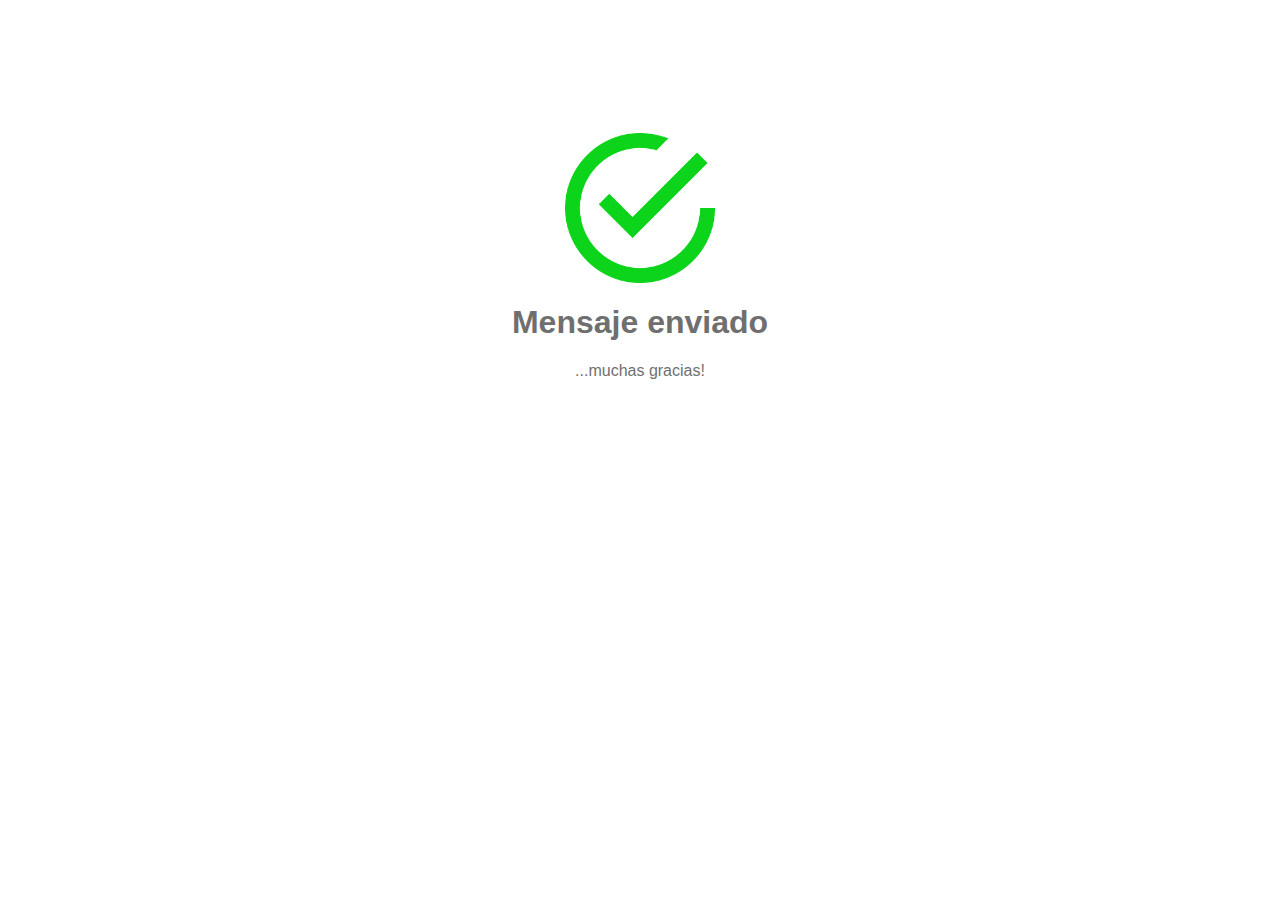
<file: landings_port/best_peachtree/mensaje-enviado.html>
<!doctype html>
<html lang="es-ES" itemscope="itemscope" itemtype="http://schema.org/WebPage">
<head>
<!-- Google Tag Manager -->
<script>(function(w,d,s,l,i){w[l]=w[l]||[];w[l].push({'gtm.start':
new Date().getTime(),event:'gtm.js'});var f=d.getElementsByTagName(s)[0],
j=d.createElement(s),dl=l!='dataLayer'?'&l='+l:'';j.async=true;j.src=
'https://www.googletagmanager.com/gtm.js?id='+i+dl;f.parentNode.insertBefore(j,f);
})(window,document,'script','dataLayer','GTM-KVV7PV');</script>
<!-- End Google Tag Manager -->
<meta charset="UTF-8">
<link rel="shortcut icon" href="images/favicon.ico">
<style type="text/css">
body,td,th {
	font-family: Arial, Helvetica, sans-serif;
	font-size: 16px;
	color: #6f6f6f;
	line-height: 28px;
}
#boton {
	position:absolute;
	left:50%;
	margin-left:-120px;
	padding-top:50px;
	display:none;
}
.boton3 {
	width:240px;
	height:45px;
	border:1px solid #CCC;
	margin-top:5px;
	cursor:pointer;
	font-size:14px;
	background-color:#FF0;
	color:#333;
	font-weight:bold;
}
</style>
</head>
<body style="margin:0">
<!-- Google Tag Manager (noscript) -->
<noscript><iframe src="https://www.googletagmanager.com/ns.html?id=GTM-KVV7PV"
height="0" width="0" style="display:none;visibility:hidden"></iframe></noscript>
<!-- End Google Tag Manager (noscript) -->
<script type="text/javascript"> 
    var pagina = 'http://best.com.pa'; 
    var segundos = 2000; 
    function redireccion() { 
        document.location.href=pagina; 
    } 
    setTimeout("redireccion()",segundos); 
</script>
<table width="auto" border="0" align="center" cellspacing="0">
  <tr>
    <td height="400" align="center" valign="bottom"><h1><img src="images/mensaje-enviado.png" width="150" height="150"></h1>
    <h1>Mensaje enviado</h1>
    <p>...muchas gracias!</p></td>
  </tr>
</table>
</body>
</html>
</file>
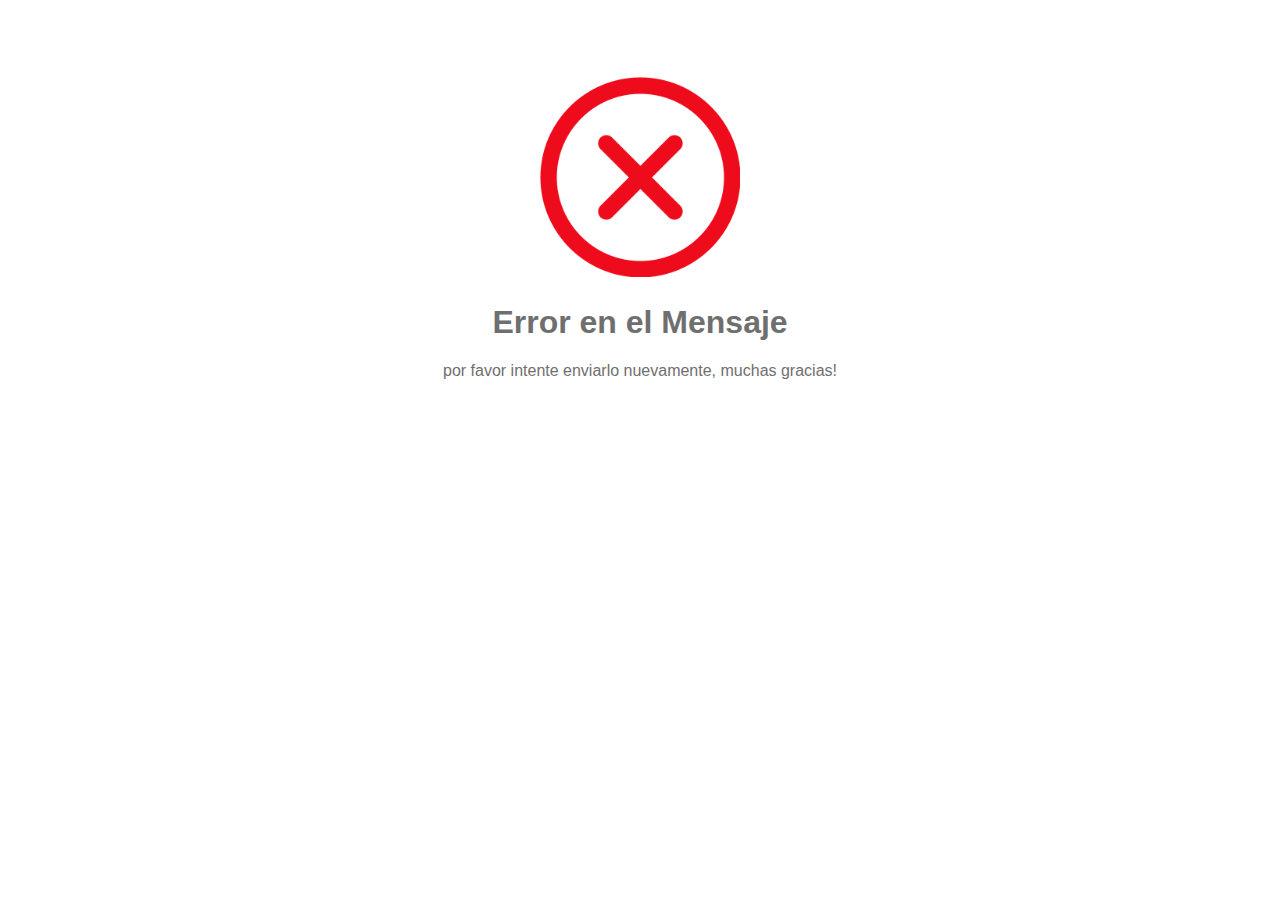
<file: landings_port/best_peachtree/mensaje-error.html>
<!doctype html>
<html lang="es-ES" itemscope="itemscope" itemtype="http://schema.org/WebPage">
<head>
<!-- Google Tag Manager -->
<script>(function(w,d,s,l,i){w[l]=w[l]||[];w[l].push({'gtm.start':
new Date().getTime(),event:'gtm.js'});var f=d.getElementsByTagName(s)[0],
j=d.createElement(s),dl=l!='dataLayer'?'&l='+l:'';j.async=true;j.src=
'https://www.googletagmanager.com/gtm.js?id='+i+dl;f.parentNode.insertBefore(j,f);
})(window,document,'script','dataLayer','GTM-KVV7PV');</script>
<!-- End Google Tag Manager -->
<meta charset="UTF-8">
<link rel="shortcut icon" href="images/favicon.ico">
<style type="text/css">
body,td,th {
	font-family: Arial, Helvetica, sans-serif;
	font-size: 16px;
	color: #6f6f6f;
	line-height: 28px;
}
</style>
</head>
<body style="margin:0">
<!-- Google Tag Manager (noscript) -->
<noscript><iframe src="https://www.googletagmanager.com/ns.html?id=GTM-KVV7PV"
height="0" width="0" style="display:none;visibility:hidden"></iframe></noscript>
<!-- End Google Tag Manager (noscript) -->
<script type="text/javascript"> 
    var pagina = 'http://best.com.pa'; 
    var segundos = 2000; 
    function redireccion() { 
        document.location.href=pagina; 
    } 
    setTimeout("redireccion()",segundos); 
</script>
<table width="auto" border="0" align="center" cellspacing="0">
  <tr>
    <td height="400" align="center" valign="bottom"><img src="images/error-mensaje.png" width="200" height="auto">
    <h1>Error en el Mensaje</h1>
    <p>por favor intente enviarlo nuevamente, muchas gracias!</p></td>
  </tr>
</table>
</body>
</html>
</file>
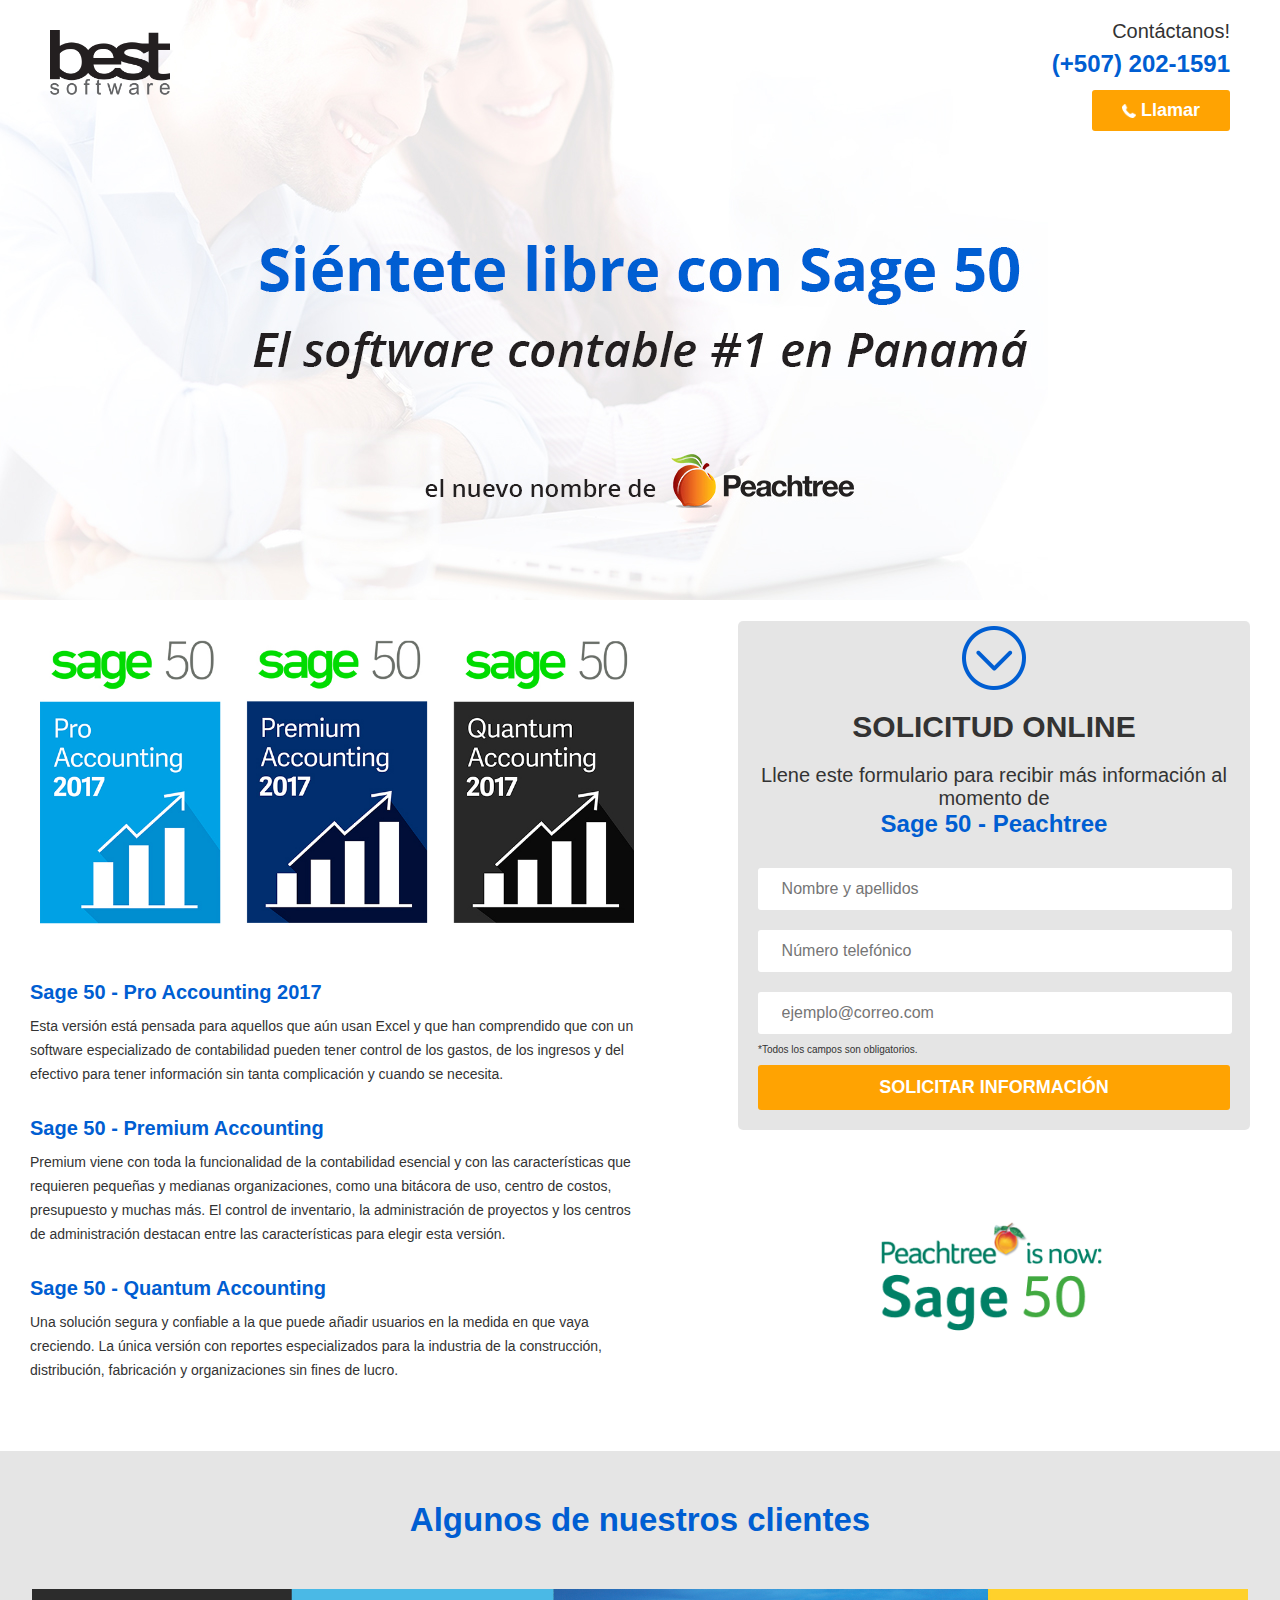
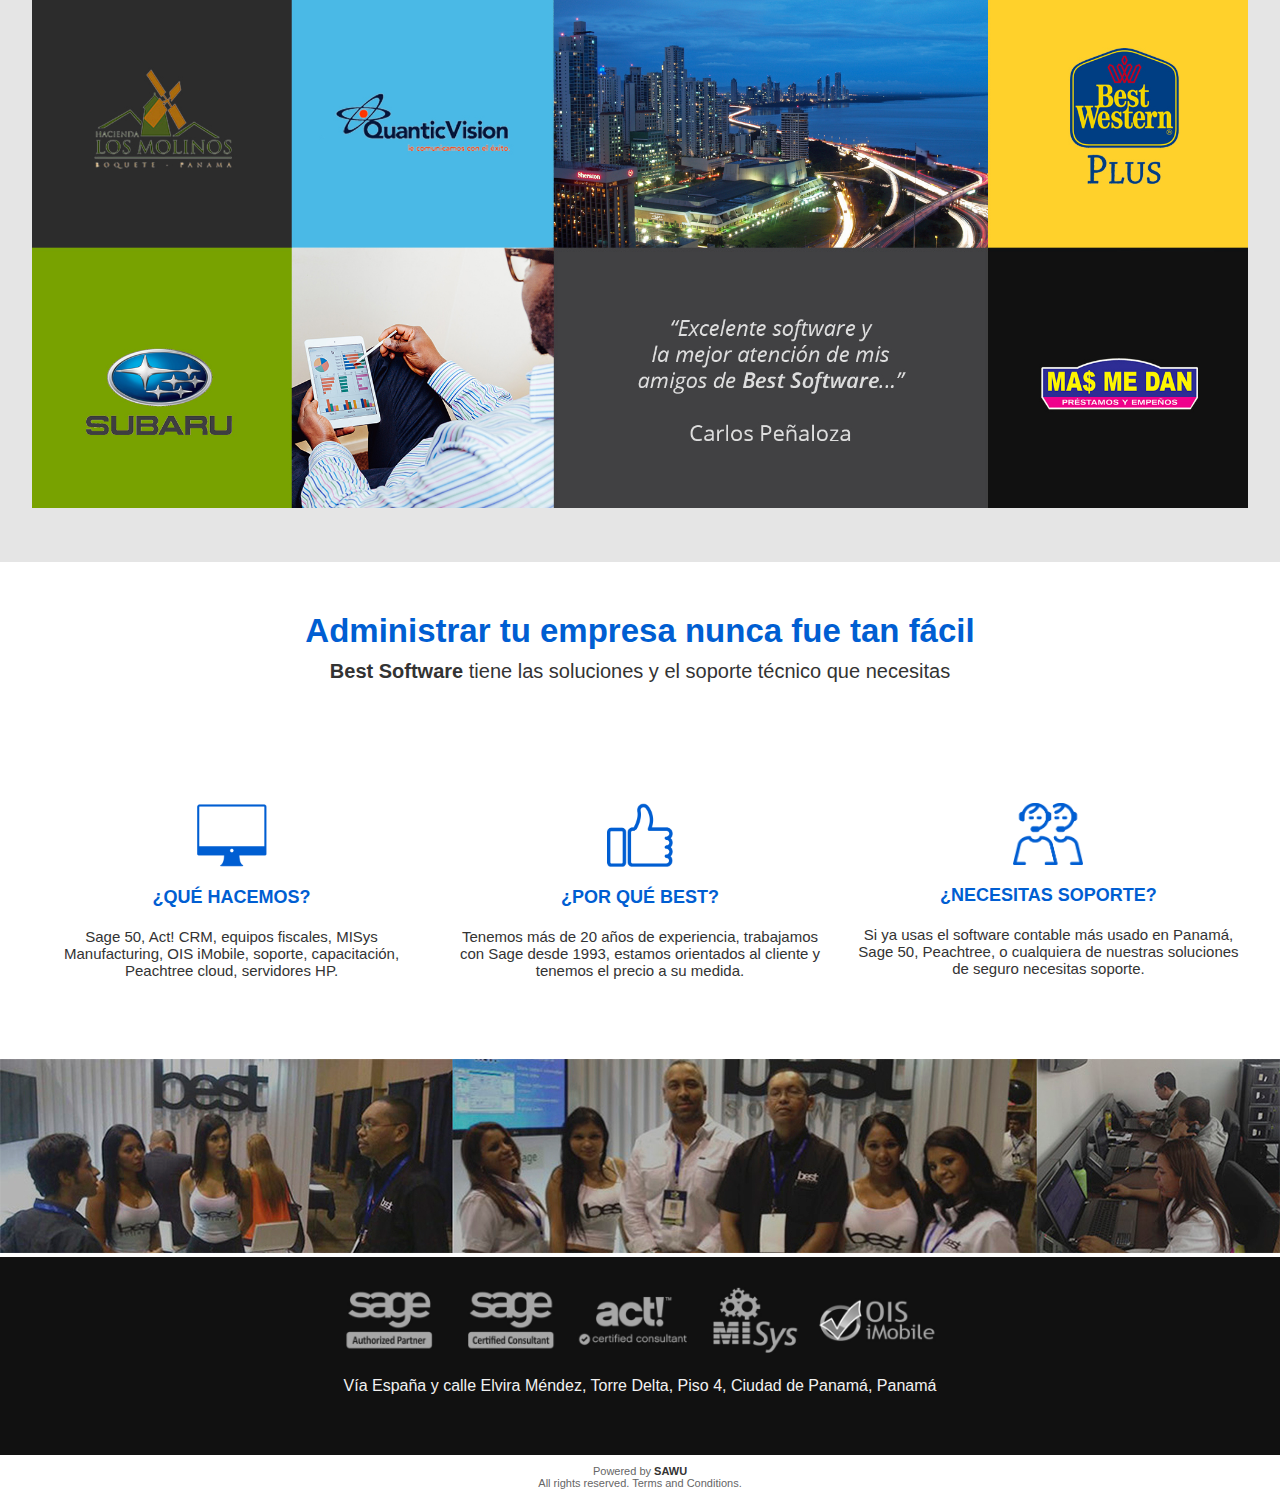
<file: landings_port/best_peachtree/peachtree-sage-50-panama.html>
<!doctype html>
<html>
<head>
<!-- Google Tag Manager -->
<script>(function(w,d,s,l,i){w[l]=w[l]||[];w[l].push({'gtm.start':
new Date().getTime(),event:'gtm.js'});var f=d.getElementsByTagName(s)[0],
j=d.createElement(s),dl=l!='dataLayer'?'&l='+l:'';j.async=true;j.src=
'https://www.googletagmanager.com/gtm.js?id='+i+dl;f.parentNode.insertBefore(j,f);
})(window,document,'script','dataLayer','GTM-KVV7PV');</script>
<!-- End Google Tag Manager -->
<meta charset="UTF-8">
<link rel="shortcut icon" href="images/favicon.ico">
<link type="text/css" rel="stylesheet" media="screen and (max-width: 750px)" href="best-small.css" />
<link type="text/css" rel="stylesheet" media="screen and (min-width: 751px)" href="best-large.css" />
<meta name="viewport" content="width=device-width, initial-scale=1, maximum-scale=1">
<title>Software Sage 50 - Peachtree | Best Software Panama</title>
<meta name="description" itemprop="description" content="Software Sage 50 - Peachtree | Best Software Panama">
<meta name="keywords" itemprop="keywords" content="Software Sage 50 - Peachtree | Best Software Panama">
<style type="text/css">
html, body, div, span, applet, object, iframe, h1, h2, h3, h4, h5, h6, p, blockquote, pre, a, abbr, acronym, address, big, cite, code, del, dfn, em, img, ins, kbd, q, s, samp, small, strike, sub, sup, tt, var, b, u, i, dl, dt, dd, ol, ul, li, fieldset, form, label, legend, table, caption, tbody, tfoot, thead, tr, th, td, article, aside, canvas, details, embed, figure, figcaption, footer, header, hgroup, menu, nav, output, ruby, section, summary, time, mark, audio, video {
    margin: 0px;
	padding: 0px;
	border: 0px;
	font-size:20px;
	color:#333;
	font:inherit;
	font-family: "Helvetica Neue", Helvetica, Arial, sans-serif;
}
A:link {text-decoration:none; color:inherit !important;}
A:visited {text-decoration:none; color:inherit !important;} 
A:active {text-decoration:none; color:inherit !important;} 
A:hover {text-decoration:underline; color:inherit !important;} 
</style>
</head>
<body>
<!-- Google Tag Manager (noscript) -->
<noscript><iframe src="https://www.googletagmanager.com/ns.html?id=GTM-KVV7PV"
height="0" width="0" style="display:none;visibility:hidden"></iframe></noscript>
<!-- End Google Tag Manager (noscript) -->
<header>
    <img id="logo" src="images/best-logo.png" width="auto" height="auto" alt="best software - logo"/>
    <p id="header-call-to-action">Cont&aacute;ctanos!</p>
    <p id="header-telefono">(+507) 202-1591</p>
    <a href="tel:(+507)2021591"><div id="button-call"><img style="vertical-align:middle" src="images/call.png" width="14" height="auto" alt="call"/> Llamar</div></a>
    <img id="cover" src="images/cover-best.jpg" width="100%" height="auto" alt=""/>
    <img id="cover-2" src="images/cover-best-2.jpg" width="100%" height="auto" alt=""/>
</header>
<section id="contacto-formulario">
    <div id="contacto">
		<img id="prod-image" src="images/image-productos.jpg" width="100%" height="auto" alt=""/>
    	<h1 class="prod-subtitulo">Sage 50 - Pro Accounting 2017</h1></br>
        <p class="prod-text">Esta versi&oacute;n est&aacute; pensada para aquellos que a&uacute;n usan Excel y que han comprendido que con un software especializado de contabilidad pueden tener control de los gastos, de los ingresos y del efectivo para tener informaci&oacute;n sin tanta complicaci&oacute;n y cuando se necesita.</p></br>
        <h2 class="prod-subtitulo">Sage 50 - Premium Accounting</h2></br>
        <p class="prod-text">Premium viene con toda la funcionalidad de la contabilidad esencial y con las caracter&iacute;sticas que requieren peque&ntilde;as y medianas organizaciones, como una bit&aacute;cora de uso, centro de costos, presupuesto y muchas m&aacute;s. El control de inventario, la administraci&oacute;n de proyectos y los centros de administraci&oacute;n destacan entre las caracter&iacute;sticas para elegir esta versi&oacute;n.</p></br>
        <h2 class="prod-subtitulo">Sage 50 - Quantum Accounting</h2></br>
        <p class="prod-text">Una soluci&oacute;n segura y confiable a la que puede a&ntilde;adir usuarios en la medida en que vaya creciendo. La &uacute;nica versi&oacute;n con reportes especializados para la industria de la construcci&oacute;n, distribuci&oacute;n, fabricaci&oacute;n y organizaciones sin fines de lucro.</p></br>
    </div>
    </div>
    <div id="formulario">
    	<div id="form">
    	<img id="titulo-flecha" src="images/down-arrow.png" width="auto" height="auto" alt="flecha"/>
        <h2 id="formulario-titulo">SOLICITUD ONLINE</h2>
        <form id="form-area" action="http://best.mktpa.com/best-formulario.php" method="post" onsubmit="return validarForm(this);">
            <div id="form-text">Llene este formulario para recibir m&aacute;s informaci&oacute;n al momento de</br><strong style="color:#005ED2; font-size:24px;">Sage 50 - Peachtree</strong></div>
            <input class="input" type="text" name="nombre" placeholder="Nombre y apellidos" required>
            <input class="input" type="tel" name="telefono" placeholder="N&uacute;mero telef&oacute;nico" required>
            <input class="input" type="email" name="email" placeholder="ejemplo@correo.com" required>
            <input type="hidden" name="fuente" value="sage 50 - Peachtree">
            <div id="form-text-obligatorio">*Todos los campos son obligatorios.</div>
            <input id="submit" type="submit" name="submit" value="Solicitar Informaci&oacute;n">
        </form>
        </div>
        <center><img id="prod-image-now" src="images/PeachtreeisnowSage50.png" width="100%" height="auto" alt=""/></center>
    </div>
</section>
<section id="clientes">
	<p id="clientes-text">Algunos de nuestros clientes</p>
    <img id="clientes-image" src="images/customer-grid.jpg" width="100%" height="auto" alt=""/>
</section>
<section id="benef">
    <div id="benef-area">
    	<p id="benef-titulo-1">Administrar tu empresa nunca fue tan f&aacute;cil</p>
		<p id="benef-titulo-2"><strong>Best Software</strong> tiene las soluciones y el soporte t&eacute;cnico que necesitas</p>
        <div class="benef-box">
          <img class="benef-box-image" src="images/benef-1.png" width="100" height="auto" alt=""/>
          <div class="benef-box-titulo">&iquest;Qu&eacute; hacemos?</div>
          <div class="benef-box-text">Sage 50, Act! CRM, equipos fiscales, MISys Manufacturing, OIS iMobile, soporte, capacitaci&oacute;n, Peachtree cloud, servidores HP.</div>
        </div>
        <div class="benef-box">
            <img class="benef-box-image" src="images/benef-2.png" width="100" height="auto" alt=""/>
            <div class="benef-box-titulo">&iquest;Por qu&eacute; Best?</div>
            <div class="benef-box-text">Tenemos m&aacute;s de 20 a&ntilde;os de experiencia, trabajamos con Sage desde 1993, estamos orientados al cliente y tenemos el precio a su medida.</div>
        </div>
        <div class="benef-box">
            <img class="benef-box-image" src="images/benef-3.png" width="100" height="auto" alt=""/>
            <div class="benef-box-titulo">&iquest;Necesitas soporte?</div>
            <div class="benef-box-text">Si ya usas el software contable m&aacute;s usado en Panam&aacute;, Sage 50, Peachtree, o cualquiera de nuestras soluciones de seguro necesitas soporte.</div>
        </div>
    </div>
</section>
<img src="images/footer-collage.jpg" width="100%" height="auto" alt=""/>
<section id="footer-logos">
	<img id="footer-logos-image" src="images/footer-logos.jpg" width="100%" height="auto" alt=""/>
    <p id="footer-direc">V&iacute;a Espa&ntilde;a y calle Elvira M&eacute;ndez, Torre Delta, Piso 4, Ciudad de Panam&aacute;, Panam&aacute;</p>
</section>
<footer id="copyright">
	<a href="http://sawumarketing.com/?utm_source=landing%20clientes&utm_medium=firma%20landing&utm_campaign=best" target="_new"><p style="font-size:11px; color:#666666;">Powered by <span style="font-size:11px; font-weight:bold;">SAWU</span></p></a>
    <p style="font-size:11px; color:#666666;">All rights reserved. Terms and Conditions.</p>
</footer>
</body>
</html>
</file>
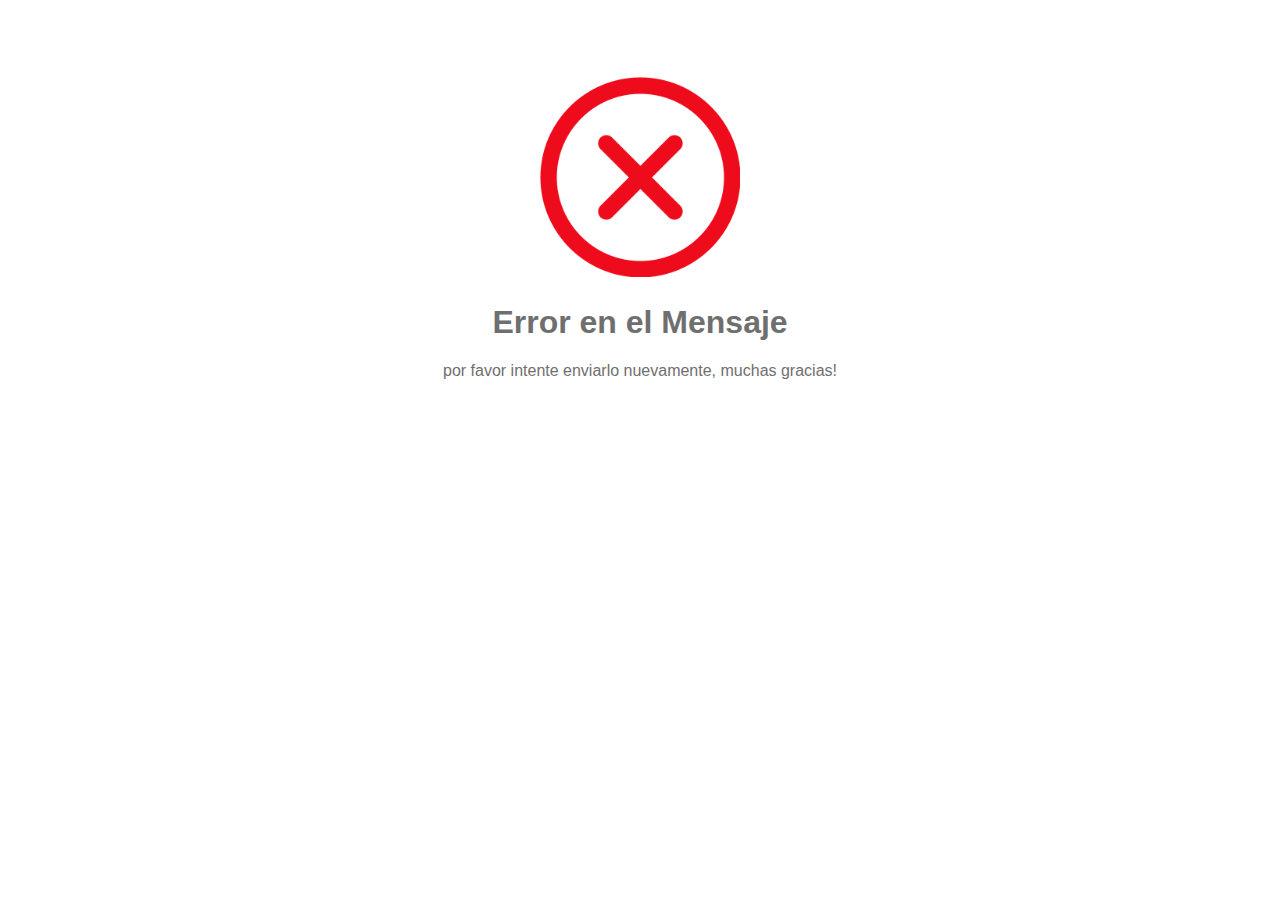
<file: landings_port/mego_panama/mensaje-error-pty.html>
<!doctype html>
<html lang="es-ES" itemscope="itemscope" itemtype="http://schema.org/WebPage">
<head>
<!-- Google Tag Manager -->
<script>(function(w,d,s,l,i){w[l]=w[l]||[];w[l].push({'gtm.start':
new Date().getTime(),event:'gtm.js'});var f=d.getElementsByTagName(s)[0],
j=d.createElement(s),dl=l!='dataLayer'?'&l='+l:'';j.async=true;j.src=
'https://www.googletagmanager.com/gtm.js?id='+i+dl;f.parentNode.insertBefore(j,f);
})(window,document,'script','dataLayer','GTM-N4XLXP');</script>
<!-- End Google Tag Manager -->
<meta charset="UTF-8">
<link rel="shortcut icon" href="images/favicon.ico">
<style type="text/css">
body,td,th {
	font-family: Arial, Helvetica, sans-serif;
	font-size: 16px;
	color: #6f6f6f;
	line-height: 28px;
}
</style>
</head>
<body style="margin:0">
<!-- Google Tag Manager (noscript) -->
<noscript><iframe src="https://www.googletagmanager.com/ns.html?id=GTM-N4XLXP"
height="0" width="0" style="display:none;visibility:hidden"></iframe></noscript>
<!-- End Google Tag Manager (noscript) -->
<script type="text/javascript"> 
    var pagina = 'http://mercantilgomez.com.pa/'; 
    var segundos = 2000; 
    function redireccion() { 
        document.location.href=pagina; 
    } 
    setTimeout("redireccion()",segundos); 
</script>
<table width="auto" border="0" align="center" cellspacing="0">
  <tr>
    <td height="400" align="center" valign="bottom"><img src="images/error-mensaje.png" width="200" height="auto">
    <h1>Error en el Mensaje</h1>
    <p>por favor intente enviarlo nuevamente, muchas gracias!</p></td>
  </tr>
</table>
</body>
</html>
</file>
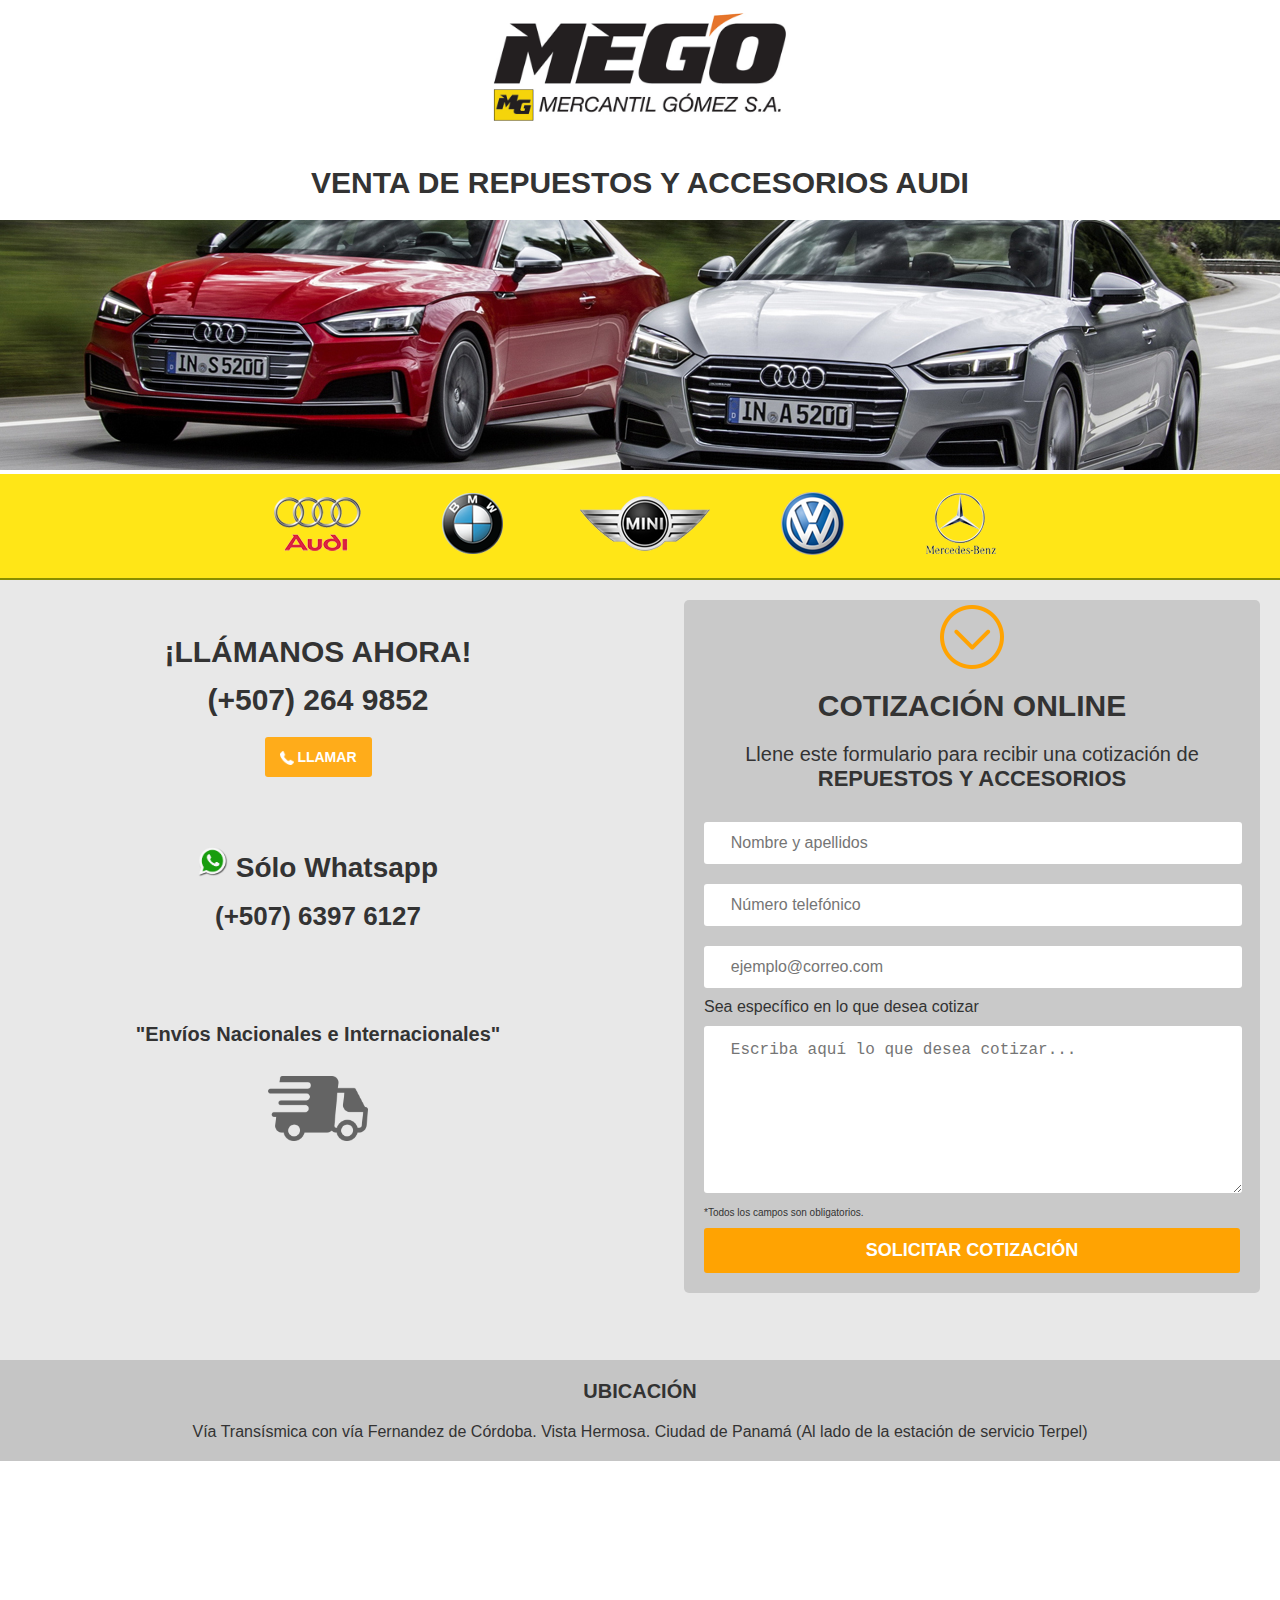
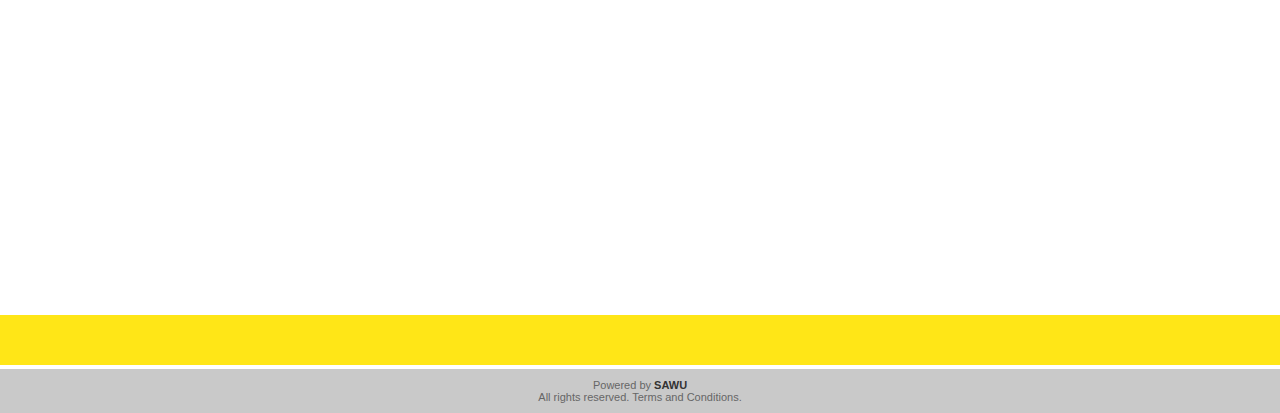
<file: landings_port/mego_panama/repuestos-audi-panama.html>
<!doctype html>
<html>
<head>
<!-- Google Tag Manager -->
<script>(function(w,d,s,l,i){w[l]=w[l]||[];w[l].push({'gtm.start':
new Date().getTime(),event:'gtm.js'});var f=d.getElementsByTagName(s)[0],
j=d.createElement(s),dl=l!='dataLayer'?'&l='+l:'';j.async=true;j.src=
'https://www.googletagmanager.com/gtm.js?id='+i+dl;f.parentNode.insertBefore(j,f);
})(window,document,'script','dataLayer','GTM-N4XLXP');</script>
<!-- End Google Tag Manager -->
<meta charset="UTF-8">
<link rel="shortcut icon" href="images/favicon.ico">
<link type="text/css" rel="stylesheet" media="screen and (max-width: 750px)" href="mego-pty-small.css" />
<link type="text/css" rel="stylesheet" media="screen and (min-width: 751px)" href="mego-pty-large.css" />
<meta name="viewport" content="width=device-width, initial-scale=1, maximum-scale=1">
<title>Repuestos Audi en Panama</title>
<meta name="description" itemprop="description" content="Repuestos BMW en Panama">
<meta name="keywords" itemprop="keywords" content="Repuestos BMW en Panama">
<style type="text/css">
html, body, div, span, applet, object, iframe, h1, h2, h3, h4, h5, h6, p, blockquote, pre, a, abbr, acronym, address, big, cite, code, del, dfn, em, img, ins, kbd, q, s, samp, small, strike, sub, sup, tt, var, b, u, i, dl, dt, dd, ol, ul, li, fieldset, form, label, legend, table, caption, tbody, tfoot, thead, tr, th, td, article, aside, canvas, details, embed, figure, figcaption, footer, header, hgroup, menu, nav, output, ruby, section, summary, time, mark, audio, video {
    margin: 0px;
	padding: 0px;
	border: 0px;
	font-size:20px;
	color:#333;
	font:inherit;
	font-family: "Helvetica Neue", Helvetica, Arial, sans-serif;
}
A:link {text-decoration:none; color:inherit !important;}
A:visited {text-decoration:none; color:inherit !important;} 
A:active {text-decoration:none; color:inherit !important;} 
A:hover {text-decoration:underline; color:inherit !important;} 
</style>
</head>
<body>
<!-- Google Tag Manager (noscript) -->
<noscript><iframe src="https://www.googletagmanager.com/ns.html?id=GTM-N4XLXP"
height="0" width="0" style="display:none;visibility:hidden"></iframe></noscript>
<!-- End Google Tag Manager (noscript) -->
<header>
	<img id="logo" src="images/MEGO-logo.jpg" width="100%" height="auto" alt=""/>
    <h1 id="titulo">Venta de Repuestos y Accesorios AUDI</h1>
</header>
<section id="cover">
	<img src="images/cover-audi.jpg" width="100%" height="auto" alt=""/>
</section>
<div id="div-color">
	<img id="banner-logos" src="images/banner-logos.png" width="100%" height="auto" alt=""/>
</div>
<section id="contacto-formulario">
    <div id="contacto">
        <p id="contacto-titulo">&iexcl;Ll&aacute;manos ahora!</p></br>
        <p id="contacto-telefono">(+507) 264 9852</p></br>
        <a href="tel:+5072649852"><div id="button-call"><img style="vertical-align:middle" src="images/call.png" width="14" height="auto" alt="call"/> Llamar</div></a></br>
        <p id="contacto-text-celular"><img id="logo-whatsapp" src="images/logo-whatsapp.png" width="30px" height="auto" alt=""/> S&oacute;lo Whatsapp</p></br>
        <p id="contacto-celular">(+507) 6397 6127</p></br>
        <p id="contacto-text">"Env&iacute;os Nacionales e Internacionales"</p>
        <img src="images/fast-delivery.png" width="100px" height="auto" alt=""/>
    </div>
    <div id="formulario">
    	<img id="titulo-flecha" src="images/down-arrow.png" width="auto" height="auto" alt="flecha"/>
        <h2 id="formulario-titulo">COTIZACI&Oacute;N ONLINE</h2>
        <form id="form-area" action="http://mercantilgomez.mktpa.com/mego-pty-formulario.php" method="post" onsubmit="return validarForm(this);">
            <div id="form-text">Llene este formulario para recibir una cotizaci&oacute;n de</br><strong style="font-size:22px;">REPUESTOS Y ACCESORIOS</strong></div>
            <input class="input" type="text" name="nombre" placeholder="Nombre y apellidos" required>
            <input class="input" type="tel" name="telefono" placeholder="N&uacute;mero telef&oacute;nico" required>
            <input class="input" type="email" name="email" placeholder="ejemplo@correo.com" required>
            <p>Sea espec&iacute;fico en lo que desea cotizar</p>
            <textarea class="textarea" maxlength="1000" name="message" placeholder="Escriba aqu&iacute; lo que desea cotizar..."></textarea>
            <input type="hidden" name="fuente" value="cotizacion de AUDI">
            <div id="form-text-obligatorio">*Todos los campos son obligatorios.</div>
            <input id="submit" type="submit" name="submit" value="Solicitar cotizaci&oacute;n">
        </form>
    </div>
</section>
<section id="ubi">
	<p id="ubi-titulo">UBICACI&Oacute;N</p>
	<p id="ubi-texto">V&iacute;a Trans&iacute;smica con v&iacute;a Fernandez de C&oacute;rdoba. Vista Hermosa. Ciudad de Panam&aacute; (Al lado de la estaci&oacute;n de servicio Terpel)</p>
</section>
<section>
	<iframe src="https://www.google.com/maps/embed?pb=!1m14!1m8!1m3!1d15763.423110359545!2d-79.515127!3d8.985416!3m2!1i1024!2i768!4f13.1!3m3!1m2!1s0x0%3A0xf92ba6dcb12cb0a3!2sMEGO+-+Mercantil+G%C3%B3mez+S.A.!5e0!3m2!1ses-419!2s!4v1473716550159" width="100%" height="450" frameborder="0" style="border:0" allowfullscreen></iframe>
</section>
<div id="div-color-2"></div>
<footer id="copyright">
	<a href="http://sawumarketing.com/?utm_source=landing%20clientes&utm_medium=firma%20landing&utm_campaign=mego%20pty" target="_new"><p style="font-size:11px; color:#666666;">Powered by <span style="font-size:11px; font-weight:bold;">SAWU</span></p></a>
    <p style="font-size:11px; color:#666666;">All rights reserved. Terms and Conditions.</p>
</footer>
</body>
</html>
</file>
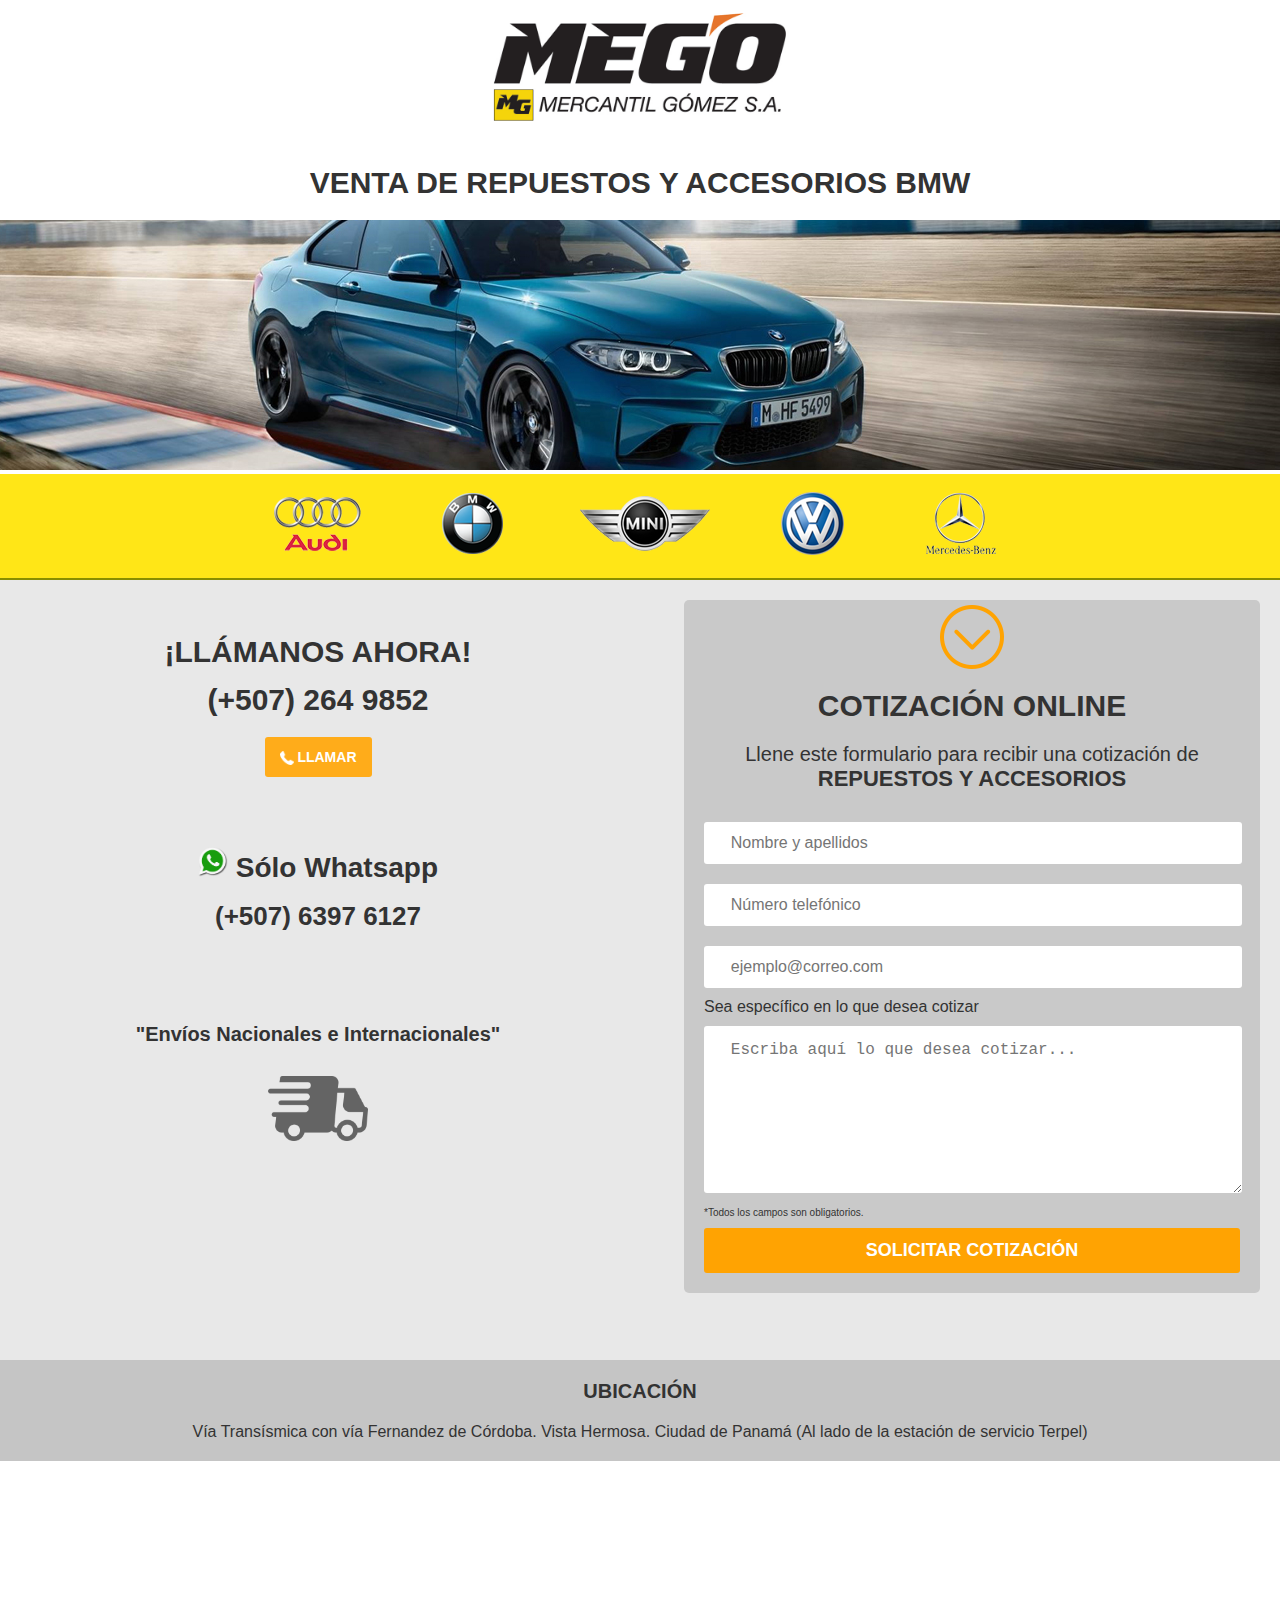
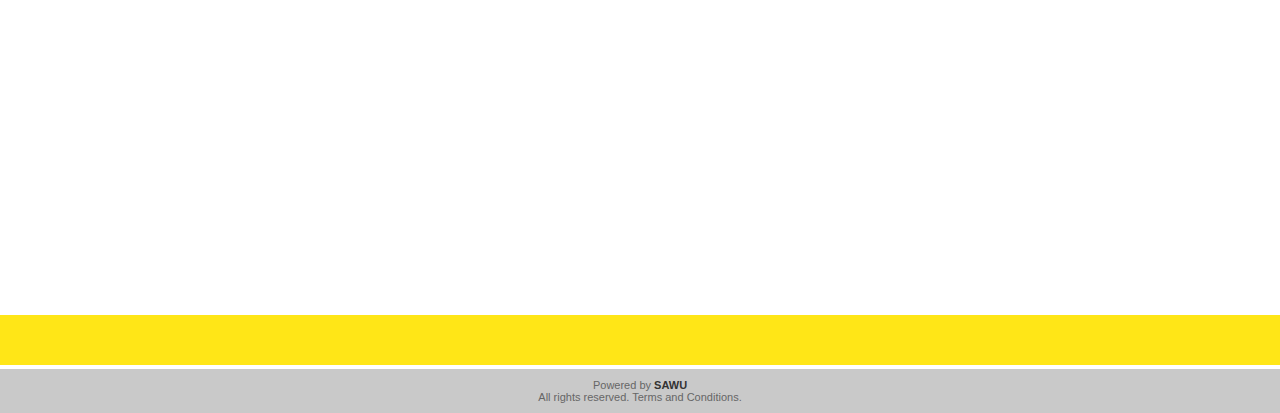
<file: landings_port/mego_panama/repuestos-bmw-panama.html>
<!doctype html>
<html>
<head>
<!-- Google Tag Manager -->
<script>(function(w,d,s,l,i){w[l]=w[l]||[];w[l].push({'gtm.start':
new Date().getTime(),event:'gtm.js'});var f=d.getElementsByTagName(s)[0],
j=d.createElement(s),dl=l!='dataLayer'?'&l='+l:'';j.async=true;j.src=
'https://www.googletagmanager.com/gtm.js?id='+i+dl;f.parentNode.insertBefore(j,f);
})(window,document,'script','dataLayer','GTM-N4XLXP');</script>
<!-- End Google Tag Manager -->
<meta charset="UTF-8">
<link rel="shortcut icon" href="images/favicon.ico">
<link type="text/css" rel="stylesheet" media="screen and (max-width: 750px)" href="mego-pty-small.css" />
<link type="text/css" rel="stylesheet" media="screen and (min-width: 751px)" href="mego-pty-large.css" />
<meta name="viewport" content="width=device-width, initial-scale=1, maximum-scale=1">
<title>Repuestos BMW en Panama</title>
<meta name="description" itemprop="description" content="Repuestos BMW en Panama">
<meta name="keywords" itemprop="keywords" content="Repuestos BMW en Panama">
<style type="text/css">
html, body, div, span, applet, object, iframe, h1, h2, h3, h4, h5, h6, p, blockquote, pre, a, abbr, acronym, address, big, cite, code, del, dfn, em, img, ins, kbd, q, s, samp, small, strike, sub, sup, tt, var, b, u, i, dl, dt, dd, ol, ul, li, fieldset, form, label, legend, table, caption, tbody, tfoot, thead, tr, th, td, article, aside, canvas, details, embed, figure, figcaption, footer, header, hgroup, menu, nav, output, ruby, section, summary, time, mark, audio, video {
    margin: 0px;
	padding: 0px;
	border: 0px;
	font-size:20px;
	color:#333;
	font:inherit;
	font-family: "Helvetica Neue", Helvetica, Arial, sans-serif;
}
A:link {text-decoration:none; color:inherit !important;}
A:visited {text-decoration:none; color:inherit !important;} 
A:active {text-decoration:none; color:inherit !important;} 
A:hover {text-decoration:underline; color:inherit !important;} 
</style>
</head>
<body>
<!-- Google Tag Manager (noscript) -->
<noscript><iframe src="https://www.googletagmanager.com/ns.html?id=GTM-N4XLXP"
height="0" width="0" style="display:none;visibility:hidden"></iframe></noscript>
<!-- End Google Tag Manager (noscript) -->
<header>
	<img id="logo" src="images/MEGO-logo.jpg" width="100%" height="auto" alt=""/>
    <h1 id="titulo">Venta de Repuestos y Accesorios BMW</h1>
</header>
<section id="cover">
	<img src="images/cover-bmw.jpg" width="100%" height="auto" alt=""/>
</section>
<div id="div-color">
	<img id="banner-logos" src="images/banner-logos.png" width="100%" height="auto" alt=""/>
</div>
<section id="contacto-formulario">
    <div id="contacto">
        <p id="contacto-titulo">&iexcl;Ll&aacute;manos ahora!</p></br>
        <p id="contacto-telefono">(+507) 264 9852</p></br>
        <a href="tel:+5072649852"><div id="button-call"><img style="vertical-align:middle" src="images/call.png" width="14" height="auto" alt="call"/> Llamar</div></a></br>
        <p id="contacto-text-celular"><img id="logo-whatsapp" src="images/logo-whatsapp.png" width="30px" height="auto" alt=""/> S&oacute;lo Whatsapp</p></br>
        <p id="contacto-celular">(+507) 6397 6127</p></br>
        <p id="contacto-text">"Env&iacute;os Nacionales e Internacionales"</p>
        <img src="images/fast-delivery.png" width="100px" height="auto" alt=""/>
    </div>
    <div id="formulario">
    	<img id="titulo-flecha" src="images/down-arrow.png" width="auto" height="auto" alt="flecha"/>
        <h2 id="formulario-titulo">COTIZACI&Oacute;N ONLINE</h2>
        <form id="form-area" action="http://mercantilgomez.mktpa.com/mego-pty-formulario.php" method="post" onsubmit="return validarForm(this);">
            <div id="form-text">Llene este formulario para recibir una cotizaci&oacute;n de</br><strong style="font-size:22px;">REPUESTOS Y ACCESORIOS</strong></div>
            <input class="input" type="text" name="nombre" placeholder="Nombre y apellidos" required>
            <input class="input" type="tel" name="telefono" placeholder="N&uacute;mero telef&oacute;nico" required>
            <input class="input" type="email" name="email" placeholder="ejemplo@correo.com" required>
            <p>Sea espec&iacute;fico en lo que desea cotizar</p>
            <textarea class="textarea" maxlength="1000" name="message" placeholder="Escriba aqu&iacute; lo que desea cotizar..."></textarea>
            <input type="hidden" name="fuente" value="cotizacion de BMW">
            <div id="form-text-obligatorio">*Todos los campos son obligatorios.</div>
            <input id="submit" type="submit" name="submit" value="Solicitar cotizaci&oacute;n">
        </form>
    </div>
</section>
<section id="ubi">
	<p id="ubi-titulo">UBICACI&Oacute;N</p>
	<p id="ubi-texto">V&iacute;a Trans&iacute;smica con v&iacute;a Fernandez de C&oacute;rdoba. Vista Hermosa. Ciudad de Panam&aacute; (Al lado de la estaci&oacute;n de servicio Terpel)</p>
</section>
<section>
	<iframe src="https://www.google.com/maps/embed?pb=!1m14!1m8!1m3!1d15763.423110359545!2d-79.515127!3d8.985416!3m2!1i1024!2i768!4f13.1!3m3!1m2!1s0x0%3A0xf92ba6dcb12cb0a3!2sMEGO+-+Mercantil+G%C3%B3mez+S.A.!5e0!3m2!1ses-419!2s!4v1473716550159" width="100%" height="450" frameborder="0" style="border:0" allowfullscreen></iframe>
</section>
<div id="div-color-2"></div>
<footer id="copyright">
	<a href="http://sawumarketing.com/?utm_source=landing%20clientes&utm_medium=firma%20landing&utm_campaign=mego%20pty" target="_new"><p style="font-size:11px; color:#666666;">Powered by <span style="font-size:11px; font-weight:bold;">SAWU</span></p></a>
    <p style="font-size:11px; color:#666666;">All rights reserved. Terms and Conditions.</p>
</footer>
</body>
</html>
</file>
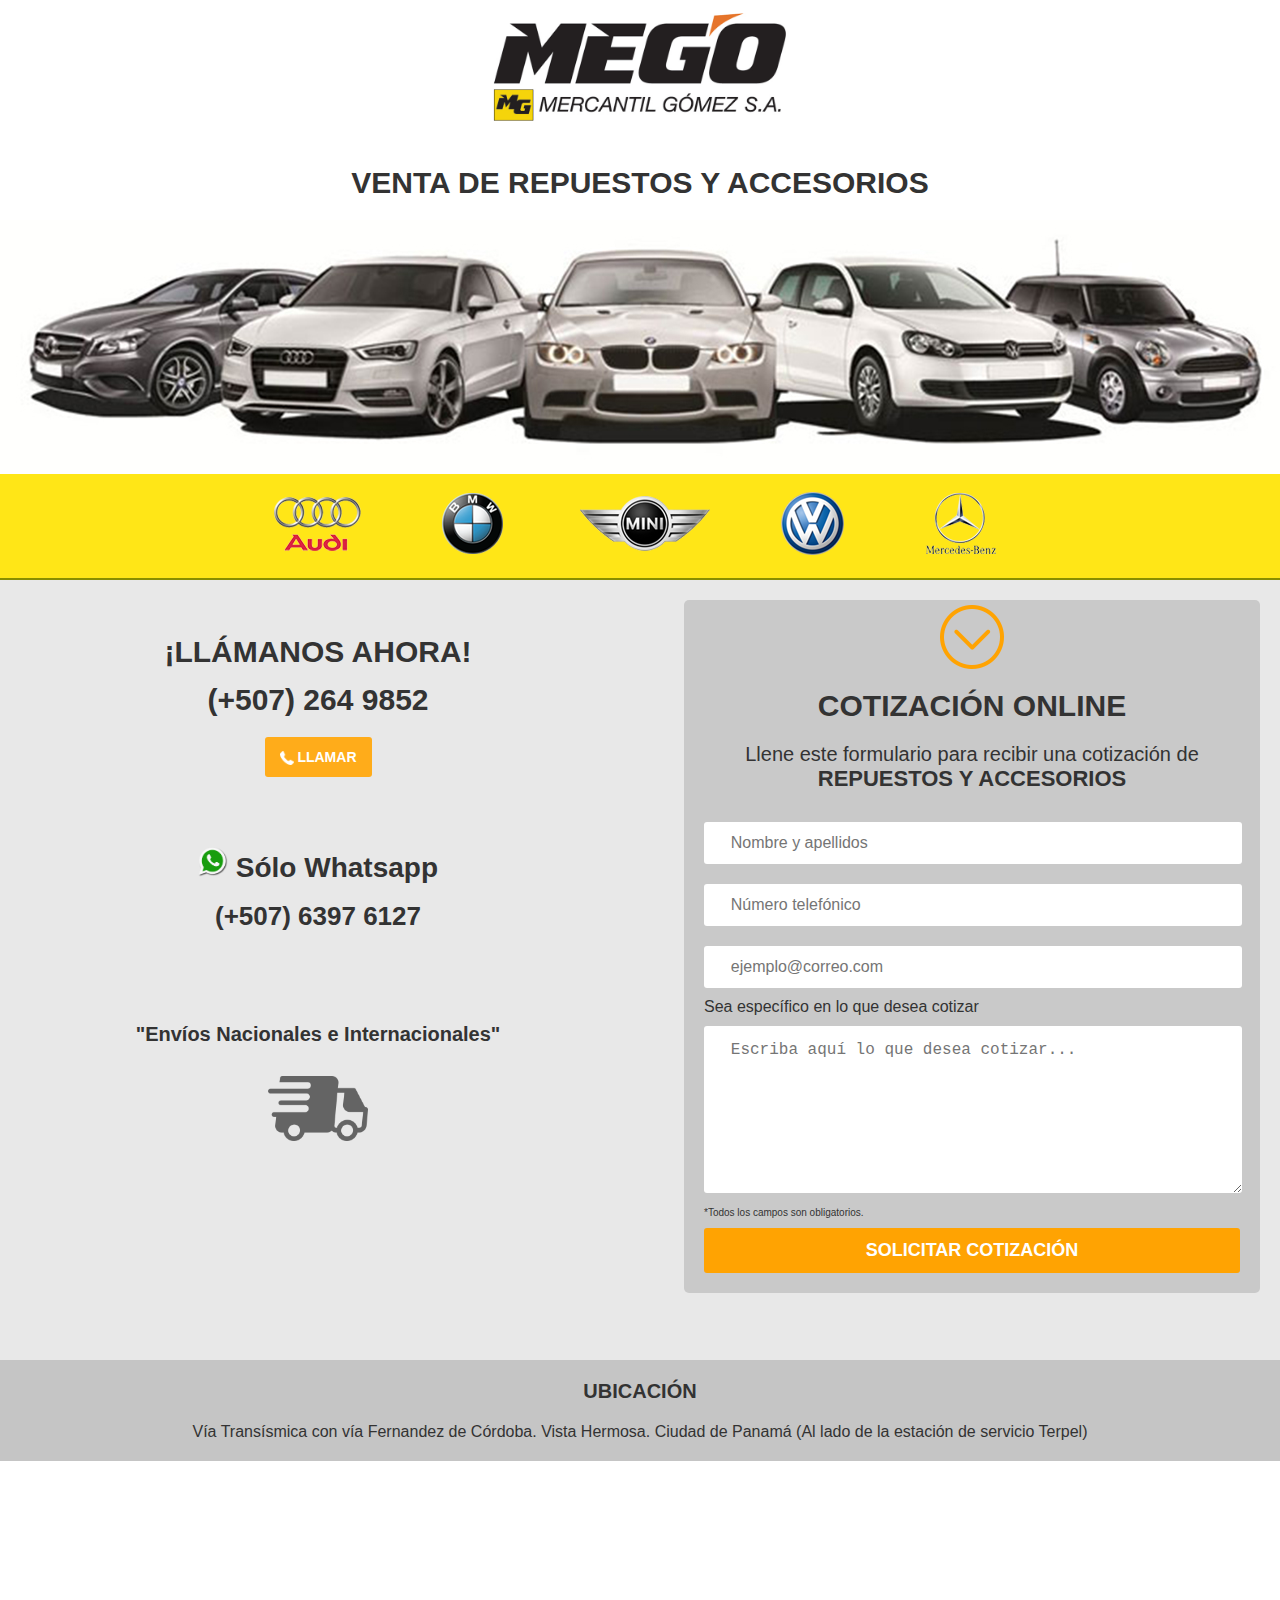
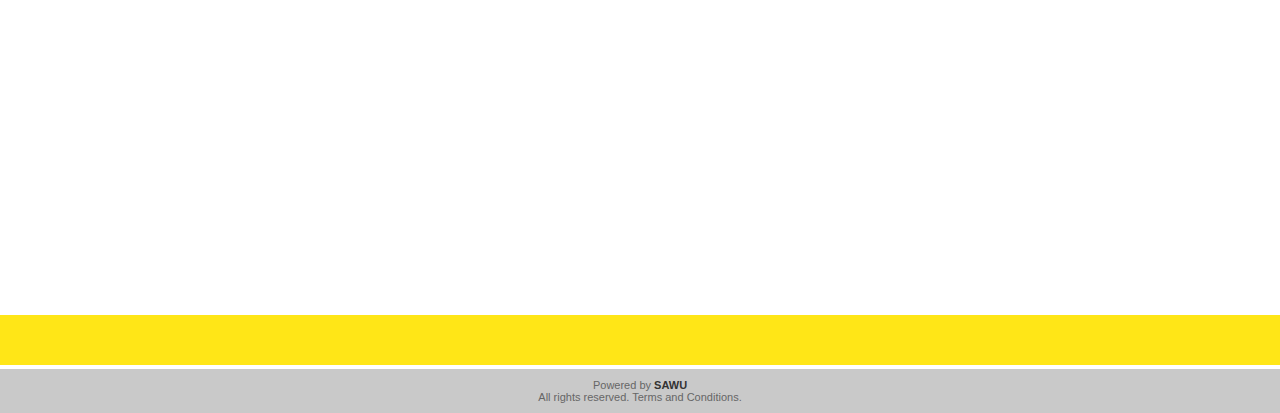
<file: landings_port/mego_panama/repuestos-mego-panama.html>
<!doctype html>
<html>
<head>
<!-- Google Tag Manager -->
<script>(function(w,d,s,l,i){w[l]=w[l]||[];w[l].push({'gtm.start':
new Date().getTime(),event:'gtm.js'});var f=d.getElementsByTagName(s)[0],
j=d.createElement(s),dl=l!='dataLayer'?'&l='+l:'';j.async=true;j.src=
'https://www.googletagmanager.com/gtm.js?id='+i+dl;f.parentNode.insertBefore(j,f);
})(window,document,'script','dataLayer','GTM-N4XLXP');</script>
<!-- End Google Tag Manager -->
<meta charset="UTF-8">
<link rel="shortcut icon" href="images/favicon.ico">
<link type="text/css" rel="stylesheet" media="screen and (max-width: 750px)" href="mego-pty-small.css" />
<link type="text/css" rel="stylesheet" media="screen and (min-width: 751px)" href="mego-pty-large.css" />
<meta name="viewport" content="width=device-width, initial-scale=1, maximum-scale=1">
<title>Repuestos MEGO en Panama</title>
<meta name="description" itemprop="description" content="Repuestos MEGO en Panama">
<meta name="keywords" itemprop="keywords" content="Repuestos MEGO en Panama">
<style type="text/css">
html, body, div, span, applet, object, iframe, h1, h2, h3, h4, h5, h6, p, blockquote, pre, a, abbr, acronym, address, big, cite, code, del, dfn, em, img, ins, kbd, q, s, samp, small, strike, sub, sup, tt, var, b, u, i, dl, dt, dd, ol, ul, li, fieldset, form, label, legend, table, caption, tbody, tfoot, thead, tr, th, td, article, aside, canvas, details, embed, figure, figcaption, footer, header, hgroup, menu, nav, output, ruby, section, summary, time, mark, audio, video {
    margin: 0px;
	padding: 0px;
	border: 0px;
	font-size:20px;
	color:#333;
	font:inherit;
	font-family: "Helvetica Neue", Helvetica, Arial, sans-serif;
}
A:link {text-decoration:none; color:inherit !important;}
A:visited {text-decoration:none; color:inherit !important;} 
A:active {text-decoration:none; color:inherit !important;} 
A:hover {text-decoration:underline; color:inherit !important;} 
</style>
</head>
<body>
<!-- Google Tag Manager (noscript) -->
<noscript><iframe src="https://www.googletagmanager.com/ns.html?id=GTM-N4XLXP"
height="0" width="0" style="display:none;visibility:hidden"></iframe></noscript>
<!-- End Google Tag Manager (noscript) -->
<header>
	<img id="logo" src="images/MEGO-logo.jpg" width="100%" height="auto" alt=""/>
    <h1 id="titulo">Venta de Repuestos y Accesorios</h1>
</header>
<section id="cover">
	<img src="images/cover-mego.jpg" width="100%" height="auto" alt=""/>
</section>
<div id="div-color">
	<img id="banner-logos" src="images/banner-logos.png" width="100%" height="auto" alt=""/>
</div>
<section id="contacto-formulario">
    <div id="contacto">
        <p id="contacto-titulo">&iexcl;Ll&aacute;manos ahora!</p></br>
        <p id="contacto-telefono">(+507) 264 9852</p></br>
        <a href="tel:+5072649852"><div id="button-call"><img style="vertical-align:middle" src="images/call.png" width="14" height="auto" alt="call"/> Llamar</div></a></br>
        <p id="contacto-text-celular"><img id="logo-whatsapp" src="images/logo-whatsapp.png" width="30px" height="auto" alt=""/> S&oacute;lo Whatsapp</p></br>
        <p id="contacto-celular">(+507) 6397 6127</p></br>
        <p id="contacto-text">"Env&iacute;os Nacionales e Internacionales"</p>
        <img src="images/fast-delivery.png" width="100px" height="auto" alt=""/>
    </div>
    <div id="formulario">
    	<img id="titulo-flecha" src="images/down-arrow.png" width="auto" height="auto" alt="flecha"/>
        <h2 id="formulario-titulo">COTIZACI&Oacute;N ONLINE</h2>
        <form id="form-area" action="http://mercantilgomez.mktpa.com/mego-pty-formulario.php" method="post" onsubmit="return validarForm(this);">
            <div id="form-text">Llene este formulario para recibir una cotizaci&oacute;n de</br><strong style="font-size:22px;">REPUESTOS Y ACCESORIOS</strong></div>
            <input class="input" type="text" name="nombre" placeholder="Nombre y apellidos" required>
            <input class="input" type="tel" name="telefono" placeholder="N&uacute;mero telef&oacute;nico" required>
            <input class="input" type="email" name="email" placeholder="ejemplo@correo.com" required>
            <p>Sea espec&iacute;fico en lo que desea cotizar</p>
            <textarea class="textarea" maxlength="1000" name="message" placeholder="Escriba aqu&iacute; lo que desea cotizar..."></textarea>
            <input type="hidden" name="fuente" value="cotizacion de repuestos">
            <div id="form-text-obligatorio">*Todos los campos son obligatorios.</div>
            <input id="submit" type="submit" name="submit" value="Solicitar cotizaci&oacute;n">
        </form>
    </div>
</section>
<section id="ubi">
	<p id="ubi-titulo">UBICACI&Oacute;N</p>
	<p id="ubi-texto">V&iacute;a Trans&iacute;smica con v&iacute;a Fernandez de C&oacute;rdoba. Vista Hermosa. Ciudad de Panam&aacute; (Al lado de la estaci&oacute;n de servicio Terpel)</p>
</section>
<section>
	<iframe src="https://www.google.com/maps/embed?pb=!1m14!1m8!1m3!1d15763.423110359545!2d-79.515127!3d8.985416!3m2!1i1024!2i768!4f13.1!3m3!1m2!1s0x0%3A0xf92ba6dcb12cb0a3!2sMEGO+-+Mercantil+G%C3%B3mez+S.A.!5e0!3m2!1ses-419!2s!4v1473716550159" width="100%" height="450" frameborder="0" style="border:0" allowfullscreen></iframe>
</section>
<div id="div-color-2"></div>
<footer id="copyright">
	<a href="http://sawumarketing.com/?utm_source=landing%20clientes&utm_medium=firma%20landing&utm_campaign=mego%20pty" target="_new"><p style="font-size:11px; color:#666666;">Powered by <span style="font-size:11px; font-weight:bold;">SAWU</span></p></a>
    <p style="font-size:11px; color:#666666;">All rights reserved. Terms and Conditions.</p>
</footer>
</body>
</html>
</file>
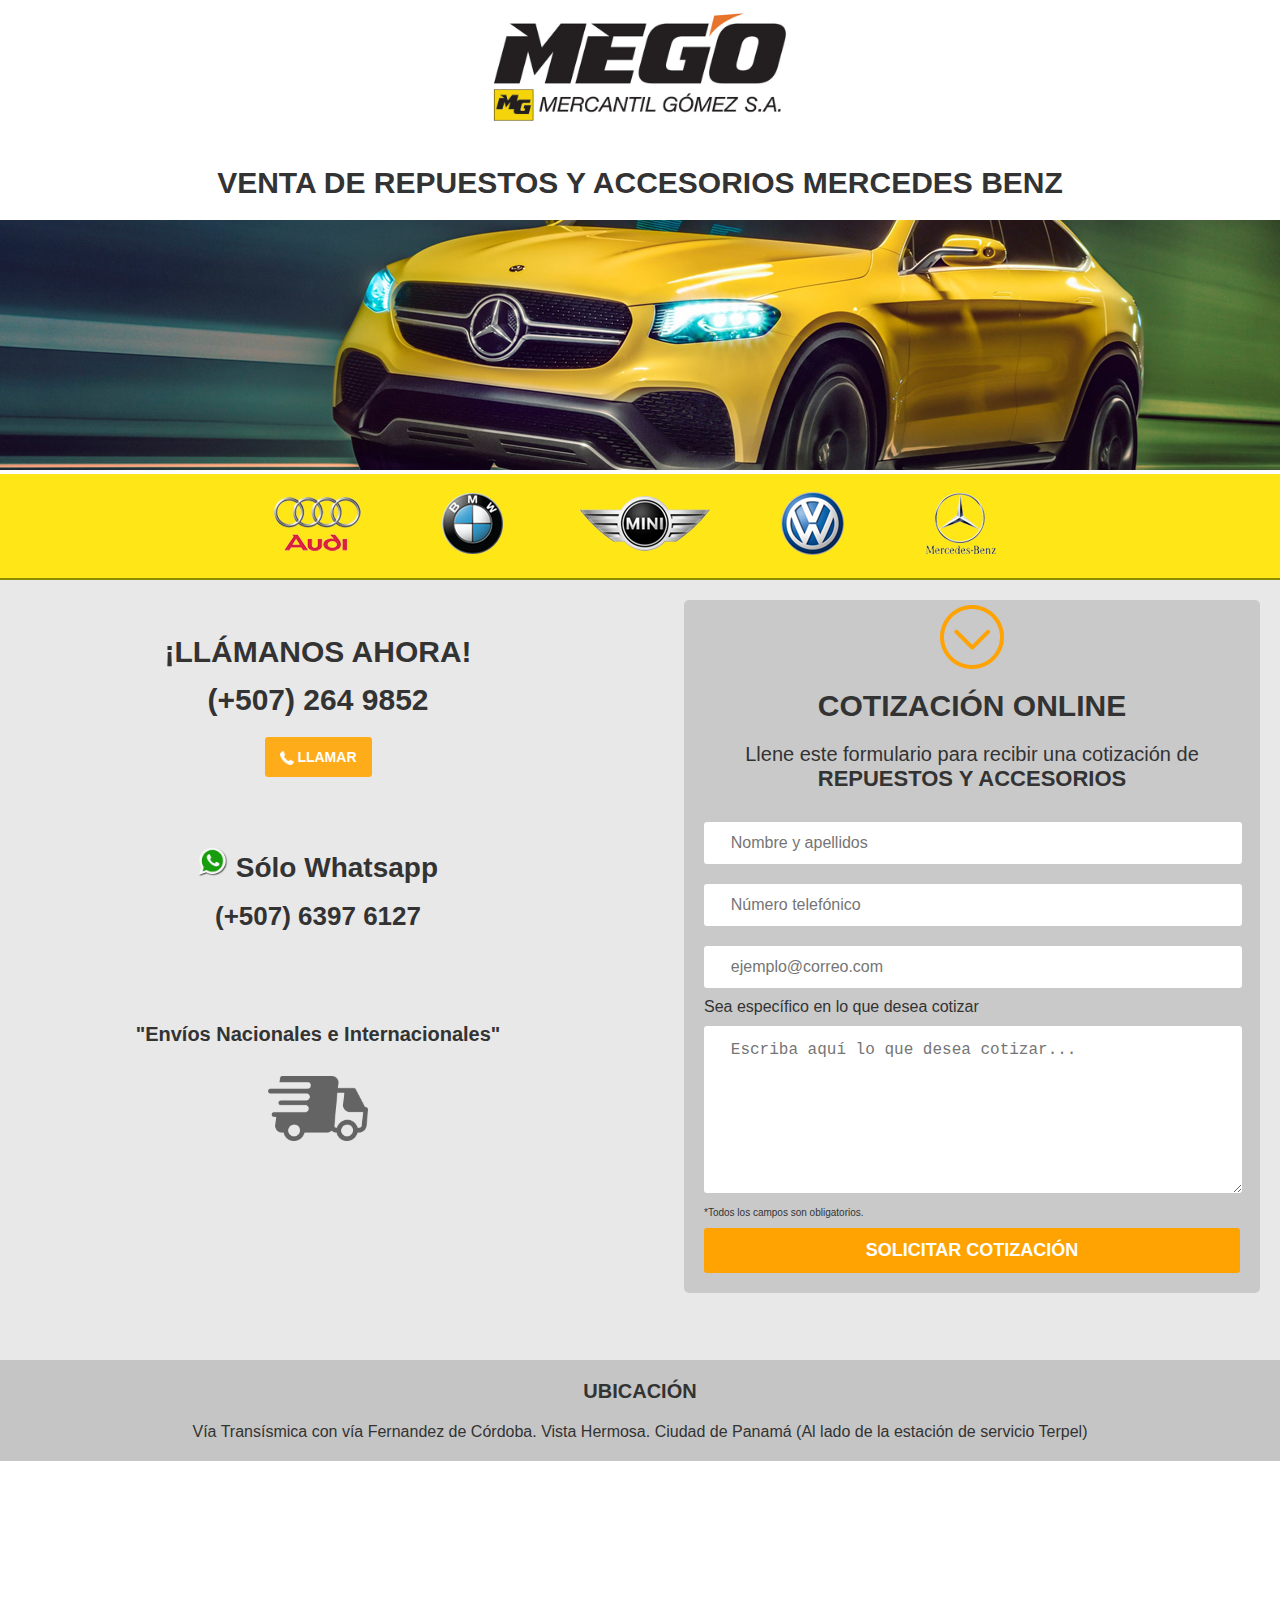
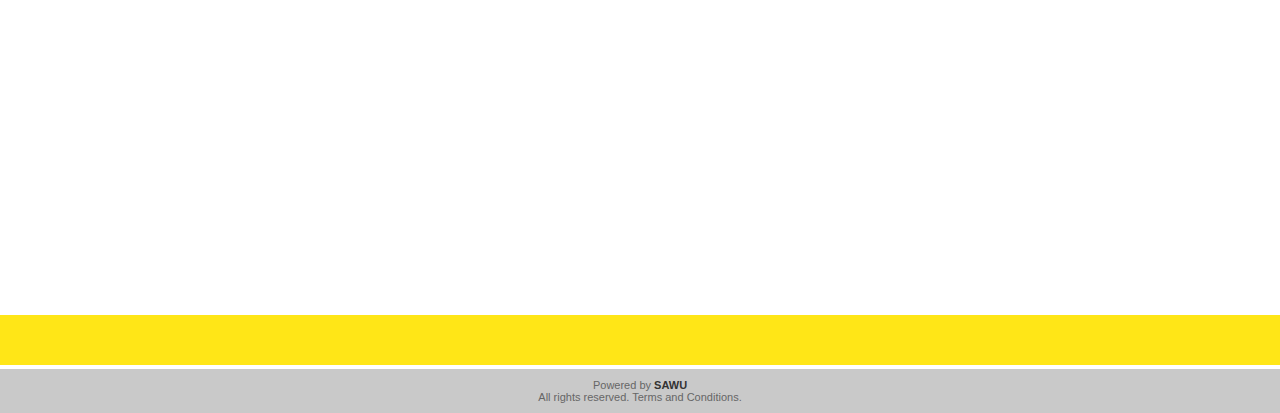
<file: landings_port/mego_panama/repuestos-mercedes-panama.html>
<!doctype html>
<html>
<head>
<!-- Google Tag Manager -->
<script>(function(w,d,s,l,i){w[l]=w[l]||[];w[l].push({'gtm.start':
new Date().getTime(),event:'gtm.js'});var f=d.getElementsByTagName(s)[0],
j=d.createElement(s),dl=l!='dataLayer'?'&l='+l:'';j.async=true;j.src=
'https://www.googletagmanager.com/gtm.js?id='+i+dl;f.parentNode.insertBefore(j,f);
})(window,document,'script','dataLayer','GTM-N4XLXP');</script>
<!-- End Google Tag Manager -->
<meta charset="UTF-8">
<link rel="shortcut icon" href="images/favicon.ico">
<link type="text/css" rel="stylesheet" media="screen and (max-width: 750px)" href="mego-pty-small.css" />
<link type="text/css" rel="stylesheet" media="screen and (min-width: 751px)" href="mego-pty-large.css" />
<meta name="viewport" content="width=device-width, initial-scale=1, maximum-scale=1">
<title>Repuestos Mercedes Benz en Panama</title>
<meta name="description" itemprop="description" content="Repuestos BMW en Panama">
<meta name="keywords" itemprop="keywords" content="Repuestos BMW en Panama">
<style type="text/css">
html, body, div, span, applet, object, iframe, h1, h2, h3, h4, h5, h6, p, blockquote, pre, a, abbr, acronym, address, big, cite, code, del, dfn, em, img, ins, kbd, q, s, samp, small, strike, sub, sup, tt, var, b, u, i, dl, dt, dd, ol, ul, li, fieldset, form, label, legend, table, caption, tbody, tfoot, thead, tr, th, td, article, aside, canvas, details, embed, figure, figcaption, footer, header, hgroup, menu, nav, output, ruby, section, summary, time, mark, audio, video {
    margin: 0px;
	padding: 0px;
	border: 0px;
	font-size:20px;
	color:#333;
	font:inherit;
	font-family: "Helvetica Neue", Helvetica, Arial, sans-serif;
}
A:link {text-decoration:none; color:inherit !important;}
A:visited {text-decoration:none; color:inherit !important;} 
A:active {text-decoration:none; color:inherit !important;} 
A:hover {text-decoration:underline; color:inherit !important;} 
</style>
</head>
<body>
<!-- Google Tag Manager (noscript) -->
<noscript><iframe src="https://www.googletagmanager.com/ns.html?id=GTM-N4XLXP"
height="0" width="0" style="display:none;visibility:hidden"></iframe></noscript>
<!-- End Google Tag Manager (noscript) -->
<header>
	<img id="logo" src="images/MEGO-logo.jpg" width="100%" height="auto" alt=""/>
    <h1 id="titulo">Venta de Repuestos y Accesorios Mercedes Benz</h1>
</header>
<section id="cover">
	<img src="images/cover-mercedes.jpg" width="100%" height="auto" alt=""/>
</section>
<div id="div-color">
	<img id="banner-logos" src="images/banner-logos.png" width="100%" height="auto" alt=""/>
</div>
<section id="contacto-formulario">
    <div id="contacto">
        <p id="contacto-titulo">&iexcl;Ll&aacute;manos ahora!</p></br>
        <p id="contacto-telefono">(+507) 264 9852</p></br>
        <a href="tel:+5072649852"><div id="button-call"><img style="vertical-align:middle" src="images/call.png" width="14" height="auto" alt="call"/> Llamar</div></a></br>
        <p id="contacto-text-celular"><img id="logo-whatsapp" src="images/logo-whatsapp.png" width="30px" height="auto" alt=""/> S&oacute;lo Whatsapp</p></br>
        <p id="contacto-celular">(+507) 6397 6127</p></br>
        <p id="contacto-text">"Env&iacute;os Nacionales e Internacionales"</p>
        <img src="images/fast-delivery.png" width="100px" height="auto" alt=""/>
    </div>
    <div id="formulario">
    	<img id="titulo-flecha" src="images/down-arrow.png" width="auto" height="auto" alt="flecha"/>
        <h2 id="formulario-titulo">COTIZACI&Oacute;N ONLINE</h2>
        <form id="form-area" action="http://mercantilgomez.mktpa.com/mego-pty-formulario.php" method="post" onsubmit="return validarForm(this);">
            <div id="form-text">Llene este formulario para recibir una cotizaci&oacute;n de</br><strong style="font-size:22px;">REPUESTOS Y ACCESORIOS</strong></div>
            <input class="input" type="text" name="nombre" placeholder="Nombre y apellidos" required>
            <input class="input" type="tel" name="telefono" placeholder="N&uacute;mero telef&oacute;nico" required>
            <input class="input" type="email" name="email" placeholder="ejemplo@correo.com" required>
            <p>Sea espec&iacute;fico en lo que desea cotizar</p>
            <textarea class="textarea" maxlength="1000" name="message" placeholder="Escriba aqu&iacute; lo que desea cotizar..."></textarea>
            <input type="hidden" name="fuente" value="cotizacion de Mercedes Benz">
            <div id="form-text-obligatorio">*Todos los campos son obligatorios.</div>
            <input id="submit" type="submit" name="submit" value="Solicitar cotizaci&oacute;n">
        </form>
    </div>
</section>
<section id="ubi">
	<p id="ubi-titulo">UBICACI&Oacute;N</p>
	<p id="ubi-texto">V&iacute;a Trans&iacute;smica con v&iacute;a Fernandez de C&oacute;rdoba. Vista Hermosa. Ciudad de Panam&aacute; (Al lado de la estaci&oacute;n de servicio Terpel)</p>
</section>
<section>
	<iframe src="https://www.google.com/maps/embed?pb=!1m14!1m8!1m3!1d15763.423110359545!2d-79.515127!3d8.985416!3m2!1i1024!2i768!4f13.1!3m3!1m2!1s0x0%3A0xf92ba6dcb12cb0a3!2sMEGO+-+Mercantil+G%C3%B3mez+S.A.!5e0!3m2!1ses-419!2s!4v1473716550159" width="100%" height="450" frameborder="0" style="border:0" allowfullscreen></iframe>
</section>
<div id="div-color-2"></div>
<footer id="copyright">
	<a href="http://sawumarketing.com/?utm_source=landing%20clientes&utm_medium=firma%20landing&utm_campaign=mego%20pty" target="_new"><p style="font-size:11px; color:#666666;">Powered by <span style="font-size:11px; font-weight:bold;">SAWU</span></p></a>
    <p style="font-size:11px; color:#666666;">All rights reserved. Terms and Conditions.</p>
</footer>
</body>
</html>
</file>
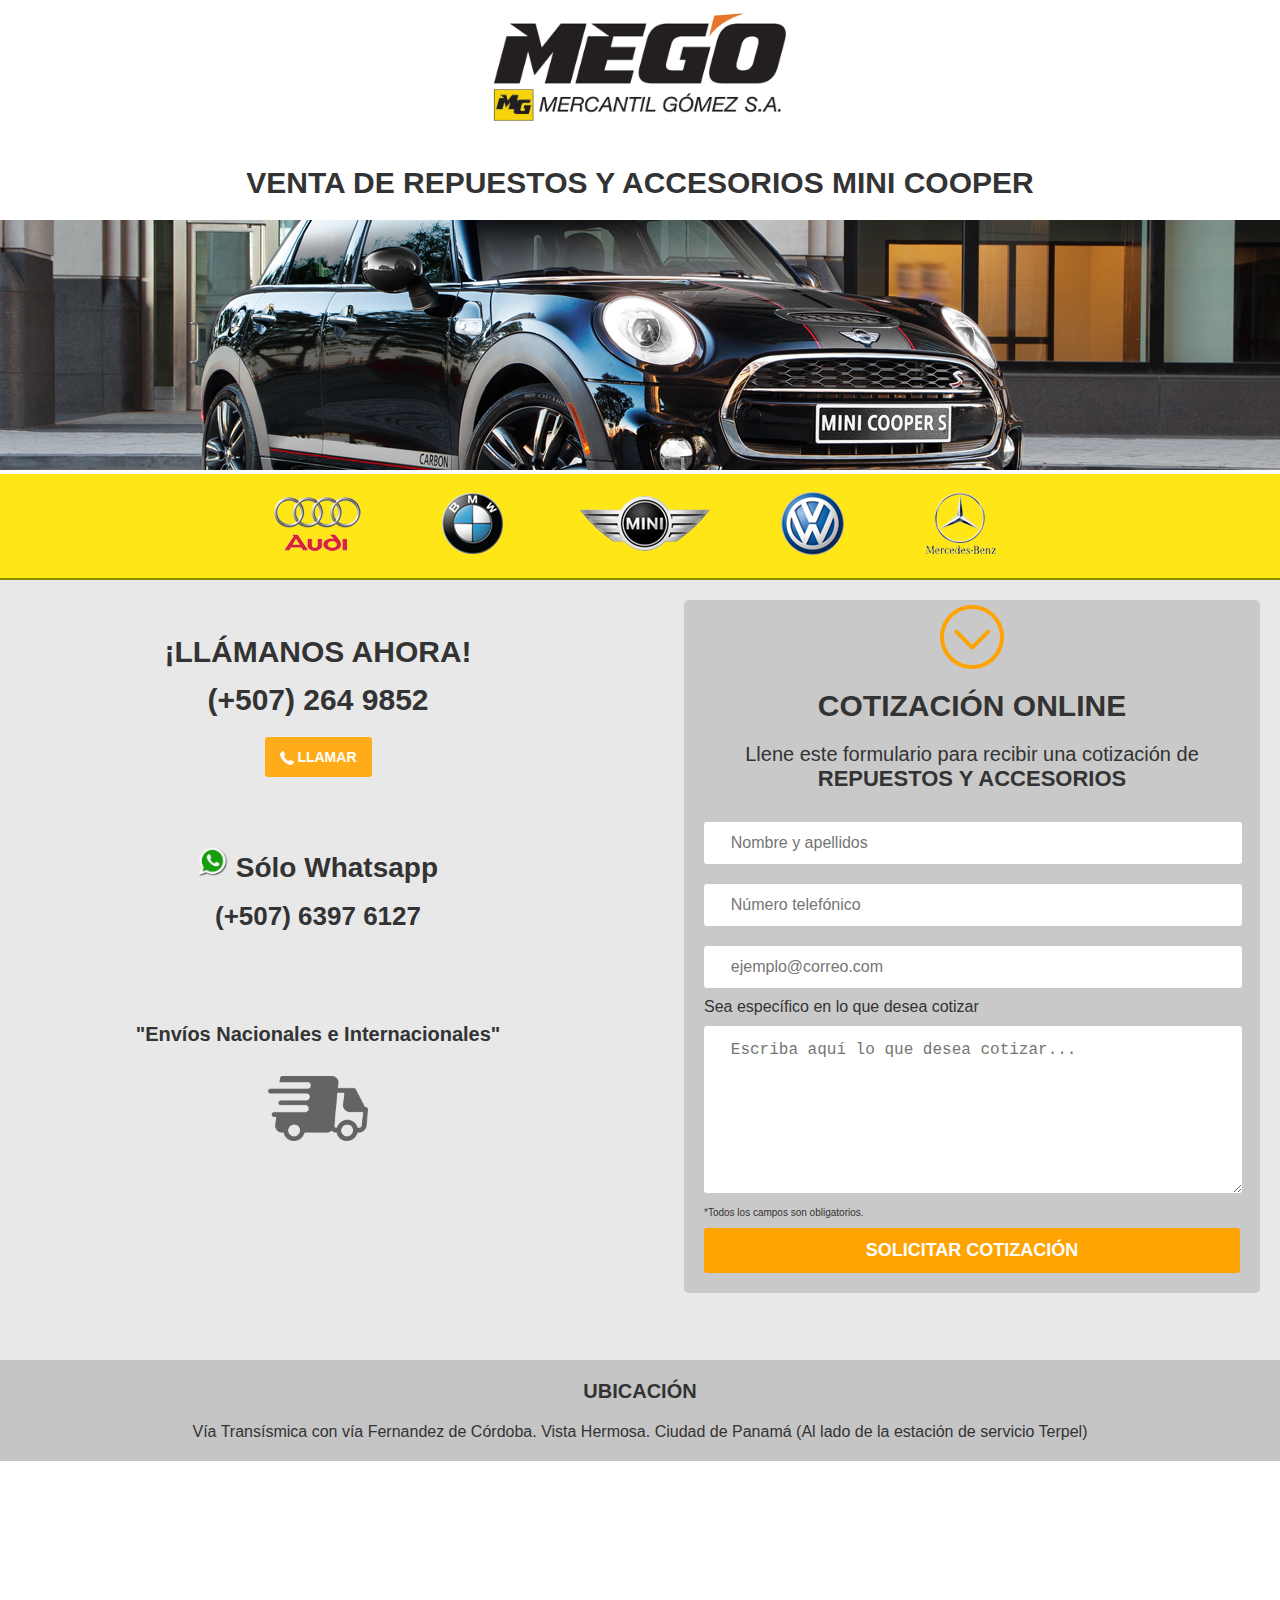
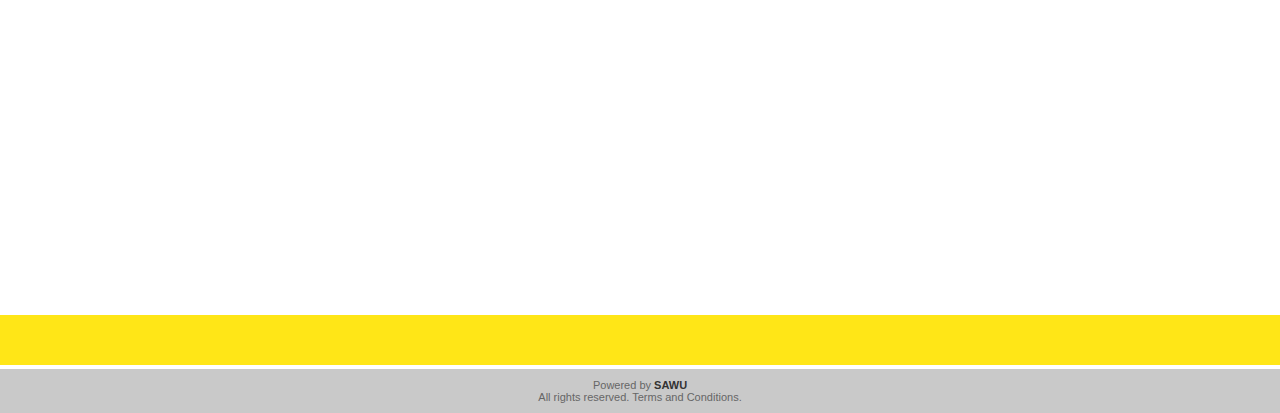
<file: landings_port/mego_panama/repuestos-mini-panama.html>
<!doctype html>
<html>
<head>
<!-- Google Tag Manager -->
<script>(function(w,d,s,l,i){w[l]=w[l]||[];w[l].push({'gtm.start':
new Date().getTime(),event:'gtm.js'});var f=d.getElementsByTagName(s)[0],
j=d.createElement(s),dl=l!='dataLayer'?'&l='+l:'';j.async=true;j.src=
'https://www.googletagmanager.com/gtm.js?id='+i+dl;f.parentNode.insertBefore(j,f);
})(window,document,'script','dataLayer','GTM-N4XLXP');</script>
<!-- End Google Tag Manager -->
<meta charset="UTF-8">
<link rel="shortcut icon" href="images/favicon.ico">
<link type="text/css" rel="stylesheet" media="screen and (max-width: 750px)" href="mego-pty-small.css" />
<link type="text/css" rel="stylesheet" media="screen and (min-width: 751px)" href="mego-pty-large.css" />
<meta name="viewport" content="width=device-width, initial-scale=1, maximum-scale=1">
<title>Repuestos Mini Cooper en Panama</title>
<meta name="description" itemprop="description" content="Repuestos BMW en Panama">
<meta name="keywords" itemprop="keywords" content="Repuestos BMW en Panama">
<style type="text/css">
html, body, div, span, applet, object, iframe, h1, h2, h3, h4, h5, h6, p, blockquote, pre, a, abbr, acronym, address, big, cite, code, del, dfn, em, img, ins, kbd, q, s, samp, small, strike, sub, sup, tt, var, b, u, i, dl, dt, dd, ol, ul, li, fieldset, form, label, legend, table, caption, tbody, tfoot, thead, tr, th, td, article, aside, canvas, details, embed, figure, figcaption, footer, header, hgroup, menu, nav, output, ruby, section, summary, time, mark, audio, video {
    margin: 0px;
	padding: 0px;
	border: 0px;
	font-size:20px;
	color:#333;
	font:inherit;
	font-family: "Helvetica Neue", Helvetica, Arial, sans-serif;
}
A:link {text-decoration:none; color:inherit !important;}
A:visited {text-decoration:none; color:inherit !important;} 
A:active {text-decoration:none; color:inherit !important;} 
A:hover {text-decoration:underline; color:inherit !important;} 
</style>
</head>
<body>
<!-- Google Tag Manager (noscript) -->
<noscript><iframe src="https://www.googletagmanager.com/ns.html?id=GTM-N4XLXP"
height="0" width="0" style="display:none;visibility:hidden"></iframe></noscript>
<!-- End Google Tag Manager (noscript) -->
<header>
	<img id="logo" src="images/MEGO-logo.jpg" width="100%" height="auto" alt=""/>
    <h1 id="titulo">Venta de Repuestos y Accesorios Mini Cooper</h1>
</header>
<section id="cover">
	<img src="images/cover-mini.jpg" width="100%" height="auto" alt=""/>
</section>
<div id="div-color">
	<img id="banner-logos" src="images/banner-logos.png" width="100%" height="auto" alt=""/>
</div>
<section id="contacto-formulario">
    <div id="contacto">
        <p id="contacto-titulo">&iexcl;Ll&aacute;manos ahora!</p></br>
        <p id="contacto-telefono">(+507) 264 9852</p></br>
        <a href="tel:+5072649852"><div id="button-call"><img style="vertical-align:middle" src="images/call.png" width="14" height="auto" alt="call"/> Llamar</div></a></br>
        <p id="contacto-text-celular"><img id="logo-whatsapp" src="images/logo-whatsapp.png" width="30px" height="auto" alt=""/> S&oacute;lo Whatsapp</p></br>
        <p id="contacto-celular">(+507) 6397 6127</p></br>
        <p id="contacto-text">"Env&iacute;os Nacionales e Internacionales"</p>
        <img src="images/fast-delivery.png" width="100px" height="auto" alt=""/>
    </div>
    <div id="formulario">
    	<img id="titulo-flecha" src="images/down-arrow.png" width="auto" height="auto" alt="flecha"/>
        <h2 id="formulario-titulo">COTIZACI&Oacute;N ONLINE</h2>
        <form id="form-area" action="http://mercantilgomez.mktpa.com/mego-pty-formulario.php" method="post" onsubmit="return validarForm(this);">
            <div id="form-text">Llene este formulario para recibir una cotizaci&oacute;n de</br><strong style="font-size:22px;">REPUESTOS Y ACCESORIOS</strong></div>
            <input class="input" type="text" name="nombre" placeholder="Nombre y apellidos" required>
            <input class="input" type="tel" name="telefono" placeholder="N&uacute;mero telef&oacute;nico" required>
            <input class="input" type="email" name="email" placeholder="ejemplo@correo.com" required>
            <p>Sea espec&iacute;fico en lo que desea cotizar</p>
            <textarea class="textarea" maxlength="1000" name="message" placeholder="Escriba aqu&iacute; lo que desea cotizar..."></textarea>
            <input type="hidden" name="fuente" value="cotizacion de Mini Cooper">
            <div id="form-text-obligatorio">*Todos los campos son obligatorios.</div>
            <input id="submit" type="submit" name="submit" value="Solicitar cotizaci&oacute;n">
        </form>
    </div>
</section>
<section id="ubi">
	<p id="ubi-titulo">UBICACI&Oacute;N</p>
	<p id="ubi-texto">V&iacute;a Trans&iacute;smica con v&iacute;a Fernandez de C&oacute;rdoba. Vista Hermosa. Ciudad de Panam&aacute; (Al lado de la estaci&oacute;n de servicio Terpel)</p>
</section>
<section>
	<iframe src="https://www.google.com/maps/embed?pb=!1m14!1m8!1m3!1d15763.423110359545!2d-79.515127!3d8.985416!3m2!1i1024!2i768!4f13.1!3m3!1m2!1s0x0%3A0xf92ba6dcb12cb0a3!2sMEGO+-+Mercantil+G%C3%B3mez+S.A.!5e0!3m2!1ses-419!2s!4v1473716550159" width="100%" height="450" frameborder="0" style="border:0" allowfullscreen></iframe>
</section>
<div id="div-color-2"></div>
<footer id="copyright">
	<a href="http://sawumarketing.com/?utm_source=landing%20clientes&utm_medium=firma%20landing&utm_campaign=mego%20pty" target="_new"><p style="font-size:11px; color:#666666;">Powered by <span style="font-size:11px; font-weight:bold;">SAWU</span></p></a>
    <p style="font-size:11px; color:#666666;">All rights reserved. Terms and Conditions.</p>
</footer>
</body>
</html>
</file>
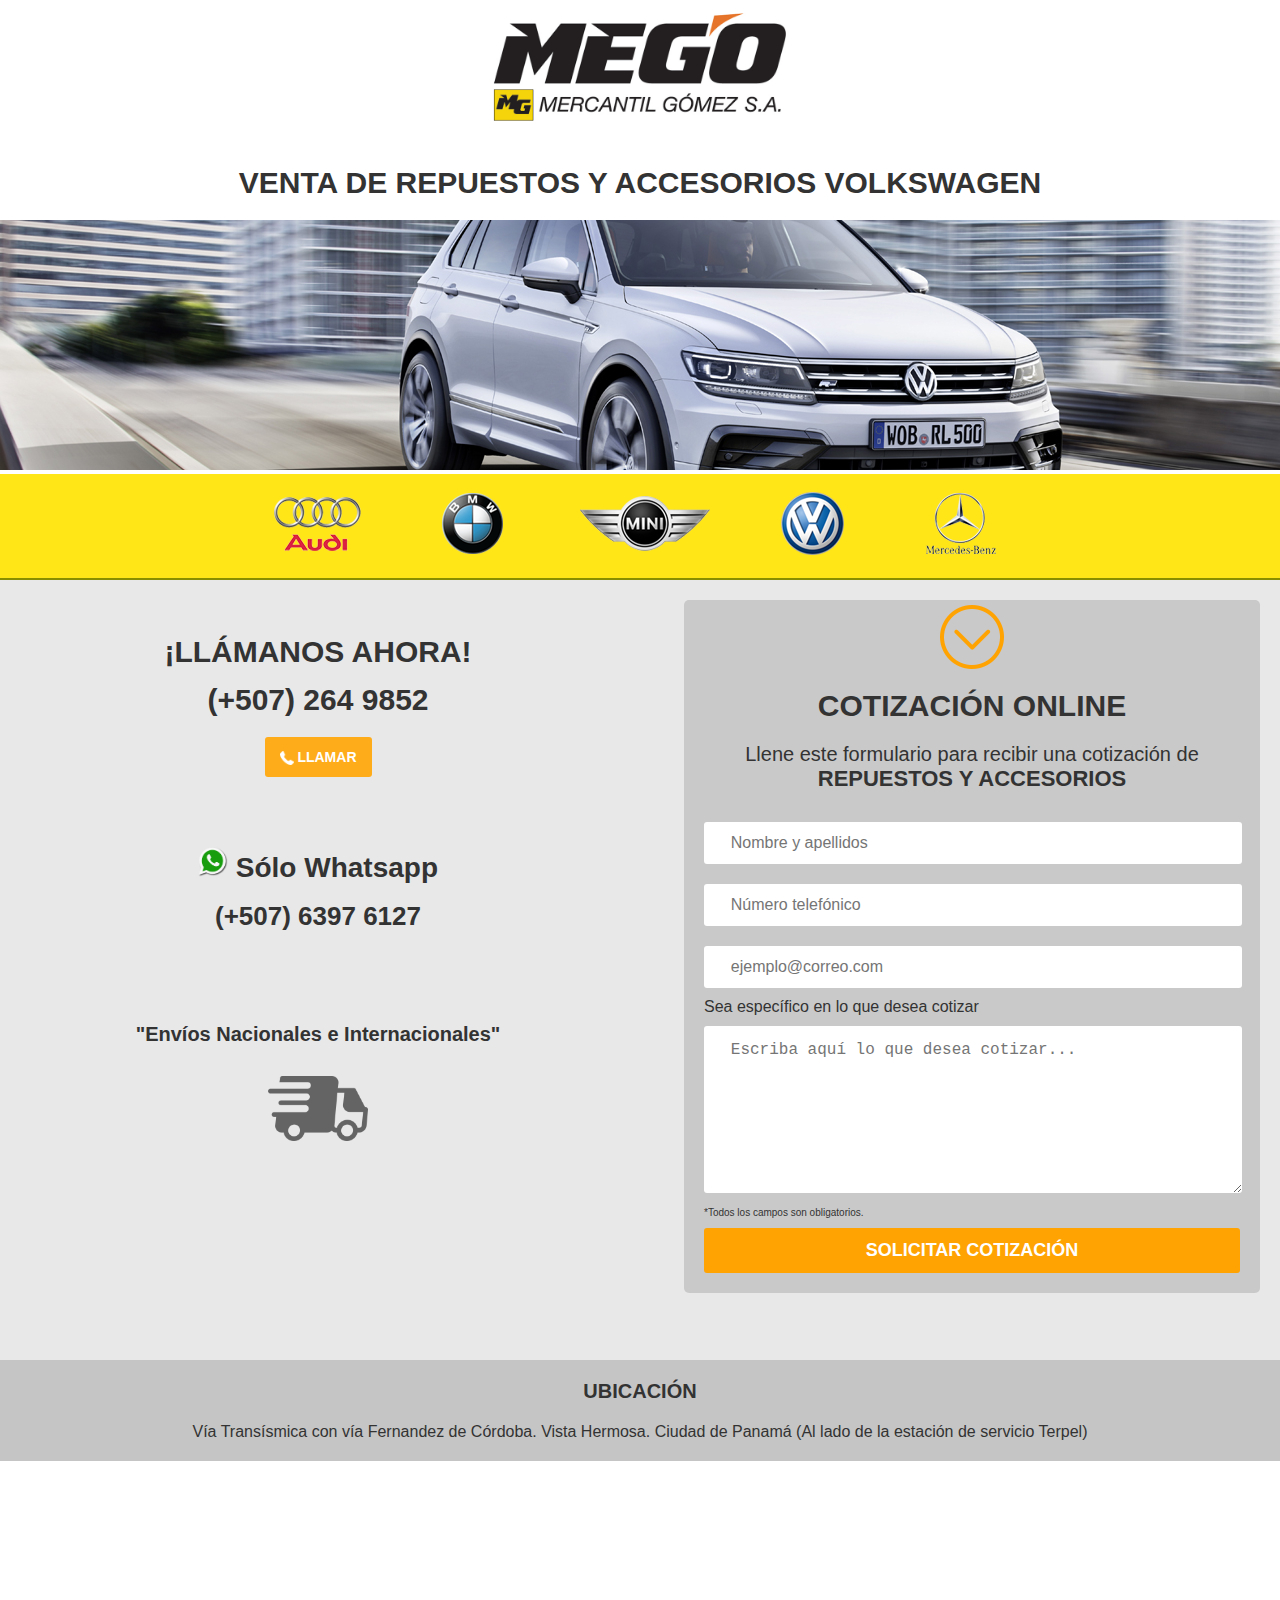
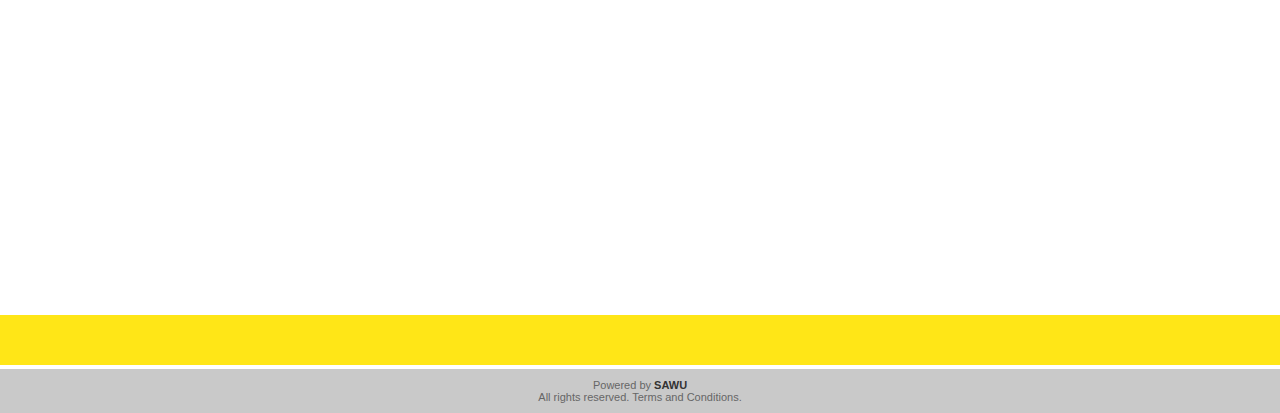
<file: landings_port/mego_panama/repuestos-volkswagen-panama.html>
<!doctype html>
<html>
<head>
<!-- Google Tag Manager -->
<script>(function(w,d,s,l,i){w[l]=w[l]||[];w[l].push({'gtm.start':
new Date().getTime(),event:'gtm.js'});var f=d.getElementsByTagName(s)[0],
j=d.createElement(s),dl=l!='dataLayer'?'&l='+l:'';j.async=true;j.src=
'https://www.googletagmanager.com/gtm.js?id='+i+dl;f.parentNode.insertBefore(j,f);
})(window,document,'script','dataLayer','GTM-N4XLXP');</script>
<!-- End Google Tag Manager -->
<meta charset="UTF-8">
<link rel="shortcut icon" href="images/favicon.ico">
<link type="text/css" rel="stylesheet" media="screen and (max-width: 750px)" href="mego-pty-small.css" />
<link type="text/css" rel="stylesheet" media="screen and (min-width: 751px)" href="mego-pty-large.css" />
<meta name="viewport" content="width=device-width, initial-scale=1, maximum-scale=1">
<title>Repuestos Volkswagen en Panama</title>
<meta name="description" itemprop="description" content="Repuestos BMW en Panama">
<meta name="keywords" itemprop="keywords" content="Repuestos BMW en Panama">
<style type="text/css">
html, body, div, span, applet, object, iframe, h1, h2, h3, h4, h5, h6, p, blockquote, pre, a, abbr, acronym, address, big, cite, code, del, dfn, em, img, ins, kbd, q, s, samp, small, strike, sub, sup, tt, var, b, u, i, dl, dt, dd, ol, ul, li, fieldset, form, label, legend, table, caption, tbody, tfoot, thead, tr, th, td, article, aside, canvas, details, embed, figure, figcaption, footer, header, hgroup, menu, nav, output, ruby, section, summary, time, mark, audio, video {
    margin: 0px;
	padding: 0px;
	border: 0px;
	font-size:20px;
	color:#333;
	font:inherit;
	font-family: "Helvetica Neue", Helvetica, Arial, sans-serif;
}
A:link {text-decoration:none; color:inherit !important;}
A:visited {text-decoration:none; color:inherit !important;} 
A:active {text-decoration:none; color:inherit !important;} 
A:hover {text-decoration:underline; color:inherit !important;} 
</style>
</head>
<body>
<!-- Google Tag Manager (noscript) -->
<noscript><iframe src="https://www.googletagmanager.com/ns.html?id=GTM-N4XLXP"
height="0" width="0" style="display:none;visibility:hidden"></iframe></noscript>
<!-- End Google Tag Manager (noscript) -->
<header>
	<img id="logo" src="images/MEGO-logo.jpg" width="100%" height="auto" alt=""/>
    <h1 id="titulo">Venta de Repuestos y Accesorios Volkswagen</h1>
</header>
<section id="cover">
	<img src="images/cover-volkswagen.jpg" width="100%" height="auto" alt=""/>
</section>
<div id="div-color">
	<img id="banner-logos" src="images/banner-logos.png" width="100%" height="auto" alt=""/>
</div>
<section id="contacto-formulario">
    <div id="contacto">
        <p id="contacto-titulo">&iexcl;Ll&aacute;manos ahora!</p></br>
        <p id="contacto-telefono">(+507) 264 9852</p></br>
        <a href="tel:+5072649852"><div id="button-call"><img style="vertical-align:middle" src="images/call.png" width="14" height="auto" alt="call"/> Llamar</div></a></br>
        <p id="contacto-text-celular"><img id="logo-whatsapp" src="images/logo-whatsapp.png" width="30px" height="auto" alt=""/> S&oacute;lo Whatsapp</p></br>
        <p id="contacto-celular">(+507) 6397 6127</p></br>
        <p id="contacto-text">"Env&iacute;os Nacionales e Internacionales"</p>
        <img src="images/fast-delivery.png" width="100px" height="auto" alt=""/>
    </div>
    <div id="formulario">
    	<img id="titulo-flecha" src="images/down-arrow.png" width="auto" height="auto" alt="flecha"/>
        <h2 id="formulario-titulo">COTIZACI&Oacute;N ONLINE</h2>
        <form id="form-area" action="http://mercantilgomez.mktpa.com/mego-pty-formulario.php" method="post" onsubmit="return validarForm(this);">
            <div id="form-text">Llene este formulario para recibir una cotizaci&oacute;n de</br><strong style="font-size:22px;">REPUESTOS Y ACCESORIOS</strong></div>
            <input class="input" type="text" name="nombre" placeholder="Nombre y apellidos" required>
            <input class="input" type="tel" name="telefono" placeholder="N&uacute;mero telef&oacute;nico" required>
            <input class="input" type="email" name="email" placeholder="ejemplo@correo.com" required>
            <p>Sea espec&iacute;fico en lo que desea cotizar</p>
            <textarea class="textarea" maxlength="1000" name="message" placeholder="Escriba aqu&iacute; lo que desea cotizar..."></textarea>
            <input type="hidden" name="fuente" value="cotizacion de Volkswagen">
            <div id="form-text-obligatorio">*Todos los campos son obligatorios.</div>
            <input id="submit" type="submit" name="submit" value="Solicitar cotizaci&oacute;n">
        </form>
    </div>
</section>
<section id="ubi">
	<p id="ubi-titulo">UBICACI&Oacute;N</p>
	<p id="ubi-texto">V&iacute;a Trans&iacute;smica con v&iacute;a Fernandez de C&oacute;rdoba. Vista Hermosa. Ciudad de Panam&aacute; (Al lado de la estaci&oacute;n de servicio Terpel)</p>
</section>
<section>
	<iframe src="https://www.google.com/maps/embed?pb=!1m14!1m8!1m3!1d15763.423110359545!2d-79.515127!3d8.985416!3m2!1i1024!2i768!4f13.1!3m3!1m2!1s0x0%3A0xf92ba6dcb12cb0a3!2sMEGO+-+Mercantil+G%C3%B3mez+S.A.!5e0!3m2!1ses-419!2s!4v1473716550159" width="100%" height="450" frameborder="0" style="border:0" allowfullscreen></iframe>
</section>
<div id="div-color-2"></div>
<footer id="copyright">
	<a href="http://sawumarketing.com/?utm_source=landing%20clientes&utm_medium=firma%20landing&utm_campaign=mego%20pty" target="_new"><p style="font-size:11px; color:#666666;">Powered by <span style="font-size:11px; font-weight:bold;">SAWU</span></p></a>
    <p style="font-size:11px; color:#666666;">All rights reserved. Terms and Conditions.</p>
</footer>
</body>
</html>
</file>
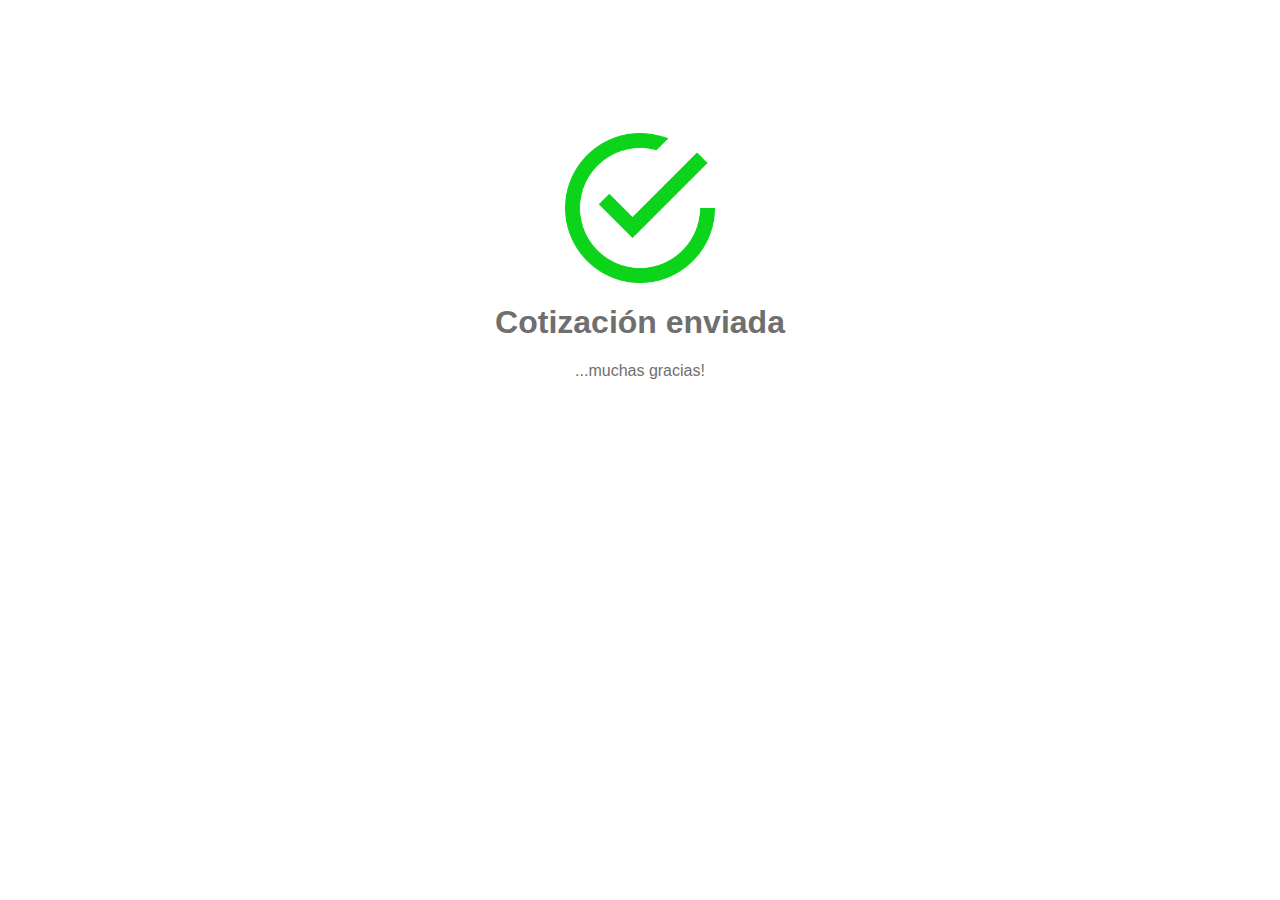
<file: landings_port/mego_venezuela/mensaje-enviado.html>
<!doctype html>
<html lang="es-ES" itemscope="itemscope" itemtype="http://schema.org/WebPage">
<head>
<!-- Google Tag Manager -->
<script>(function(w,d,s,l,i){w[l]=w[l]||[];w[l].push({'gtm.start':
new Date().getTime(),event:'gtm.js'});var f=d.getElementsByTagName(s)[0],
j=d.createElement(s),dl=l!='dataLayer'?'&l='+l:'';j.async=true;j.src=
'https://www.googletagmanager.com/gtm.js?id='+i+dl;f.parentNode.insertBefore(j,f);
})(window,document,'script','dataLayer','GTM-KHTKD9L');</script>
<!-- End Google Tag Manager -->
<meta charset="UTF-8">
<link rel="shortcut icon" href="images/favicon.ico">
<style type="text/css">
body,td,th {
	font-family: Arial, Helvetica, sans-serif;
	font-size: 16px;
	color: #6f6f6f;
	line-height: 28px;
}
#boton {
	position:absolute;
	left:50%;
	margin-left:-120px;
	padding-top:50px;
	display:none;
}
.boton3 {
	width:240px;
	height:45px;
	border:1px solid #CCC;
	margin-top:5px;
	cursor:pointer;
	font-size:14px;
	background-color:#FF0;
	color:#333;
	font-weight:bold;
}
</style>
</head>
<body style="margin:0">
<!-- Google Tag Manager (noscript) -->
<noscript><iframe src="https://www.googletagmanager.com/ns.html?id=GTM-KHTKD9L"
height="0" width="0" style="display:none;visibility:hidden"></iframe></noscript>
<!-- End Google Tag Manager (noscript) -->
<script type="text/javascript"> 
    var pagina = 'http://www.mercantilgomez.com.ve/'; 
    var segundos = 2000; 
    function redireccion() { 
        document.location.href=pagina; 
    } 
    setTimeout("redireccion()",segundos); 
</script>
<table width="auto" border="0" align="center" cellspacing="0">
  <tr>
    <td height="400" align="center" valign="bottom"><h1><img src="images/mensaje-enviado.png" width="150" height="150"></h1>
    <h1>Cotizaci&oacute;n enviada</h1>
    <p>...muchas gracias!</p></td>
  </tr>
</table>
</body>
</html>
</file>
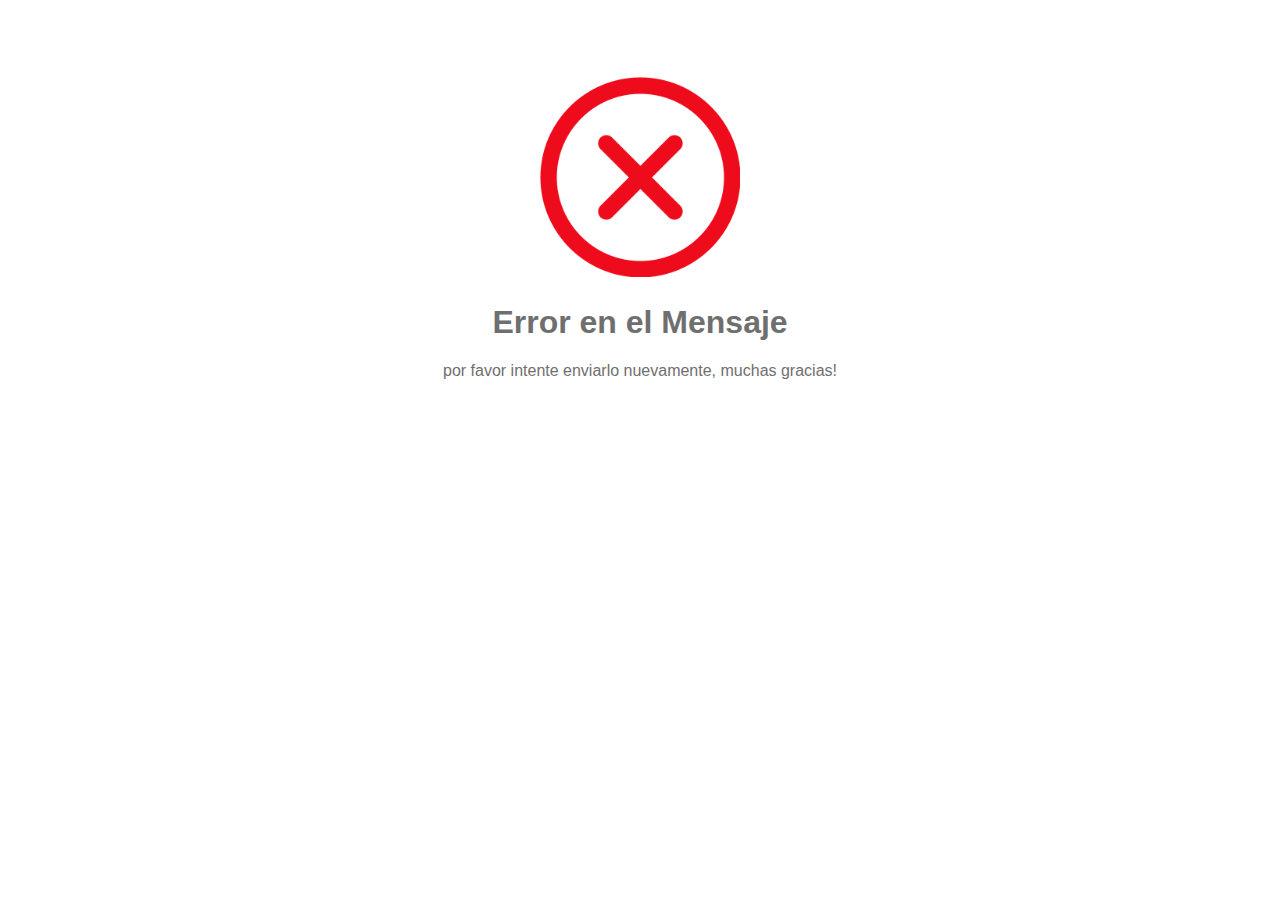
<file: landings_port/mego_venezuela/mensaje-error.html>
<!doctype html>
<html lang="es-ES" itemscope="itemscope" itemtype="http://schema.org/WebPage">
<head>
<!-- Google Tag Manager -->
<script>(function(w,d,s,l,i){w[l]=w[l]||[];w[l].push({'gtm.start':
new Date().getTime(),event:'gtm.js'});var f=d.getElementsByTagName(s)[0],
j=d.createElement(s),dl=l!='dataLayer'?'&l='+l:'';j.async=true;j.src=
'https://www.googletagmanager.com/gtm.js?id='+i+dl;f.parentNode.insertBefore(j,f);
})(window,document,'script','dataLayer','GTM-KHTKD9L');</script>
<!-- End Google Tag Manager -->
<meta charset="UTF-8">
<link rel="shortcut icon" href="images/favicon.ico">
<style type="text/css">
body,td,th {
	font-family: Arial, Helvetica, sans-serif;
	font-size: 16px;
	color: #6f6f6f;
	line-height: 28px;
}
</style>
</head>
<body style="margin:0">
<!-- Google Tag Manager (noscript) -->
<noscript><iframe src="https://www.googletagmanager.com/ns.html?id=GTM-KHTKD9L"
height="0" width="0" style="display:none;visibility:hidden"></iframe></noscript>
<!-- End Google Tag Manager (noscript) -->
<script type="text/javascript"> 
    var pagina = 'http://www.mercantilgomez.com.ve/'; 
    var segundos = 2000; 
    function redireccion() { 
        document.location.href=pagina; 
    } 
    setTimeout("redireccion()",segundos); 
</script>
<table width="auto" border="0" align="center" cellspacing="0">
  <tr>
    <td height="400" align="center" valign="bottom"><img src="images/error-mensaje.png" width="200" height="auto">
    <h1>Error en el Mensaje</h1>
    <p>por favor intente enviarlo nuevamente, muchas gracias!</p></td>
  </tr>
</table>
</body>
</html>
</file>
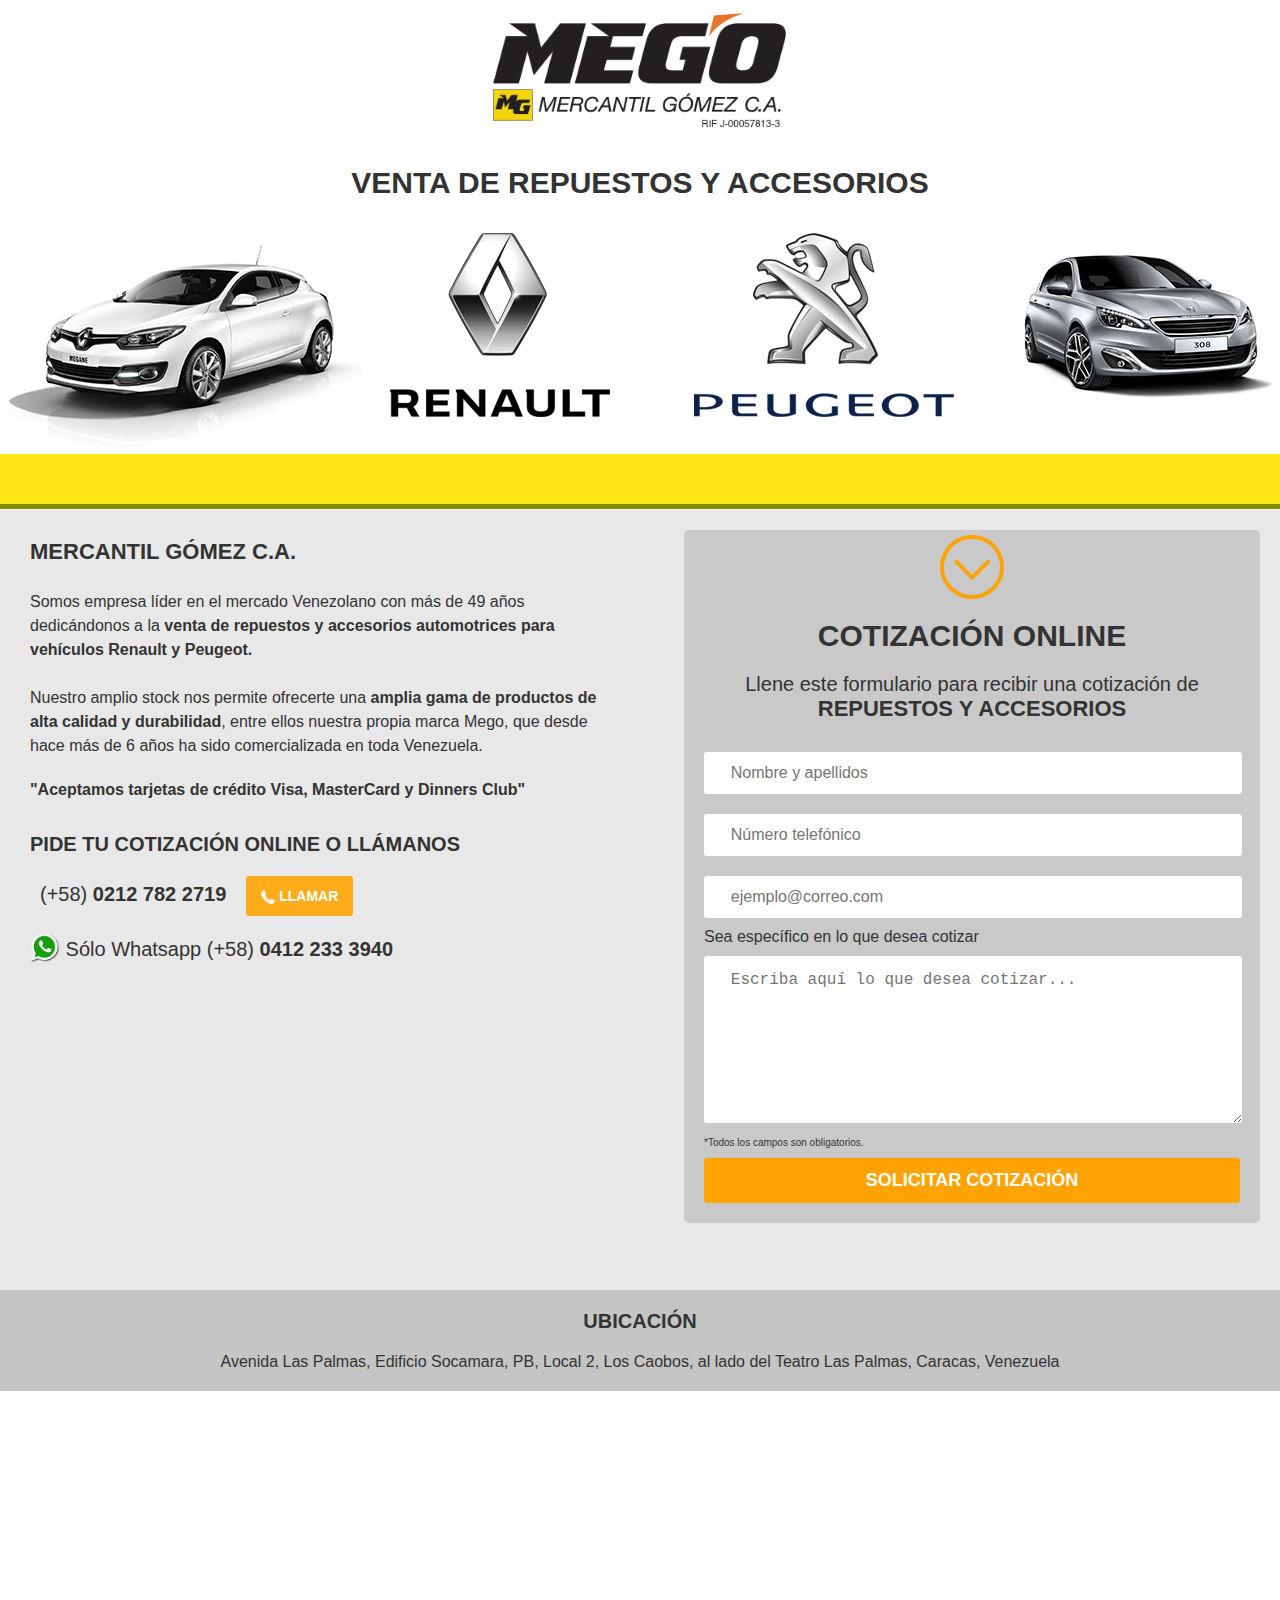
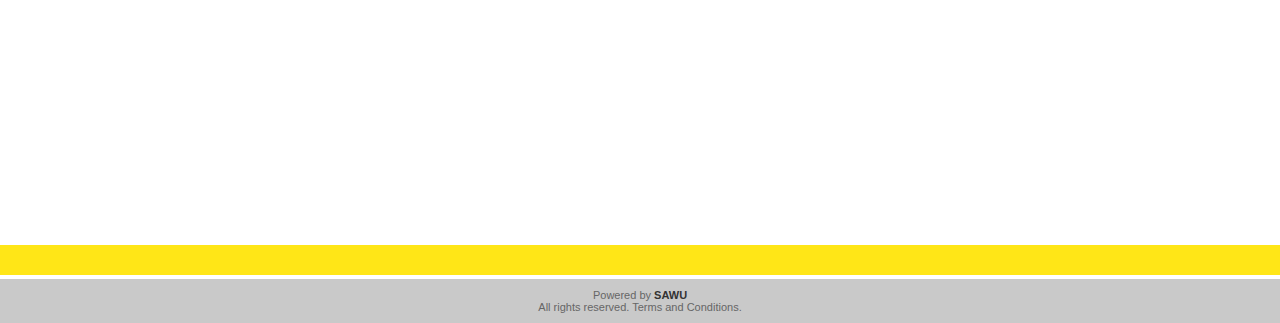
<file: landings_port/mego_venezuela/repuestos-para-renault-peugeot.html>
<!doctype html>
<html>
<head>
<!-- Google Tag Manager -->
<script>(function(w,d,s,l,i){w[l]=w[l]||[];w[l].push({'gtm.start':
new Date().getTime(),event:'gtm.js'});var f=d.getElementsByTagName(s)[0],
j=d.createElement(s),dl=l!='dataLayer'?'&l='+l:'';j.async=true;j.src=
'https://www.googletagmanager.com/gtm.js?id='+i+dl;f.parentNode.insertBefore(j,f);
})(window,document,'script','dataLayer','GTM-KHTKD9L');</script>
<!-- End Google Tag Manager -->
<meta charset="UTF-8">
<link rel="shortcut icon" href="images/favicon.ico">
<link type="text/css" rel="stylesheet" media="screen and (max-width: 750px)" href="mego-vzla-small.css" />
<link type="text/css" rel="stylesheet" media="screen and (min-width: 751px)" href="mego-vzla-large.css" />
<meta name="viewport" content="width=device-width, initial-scale=1, maximum-scale=1">
<title>Repuestos para Renault y Peugeot</title>
<meta name="description" itemprop="description" content="Repuestos para Renault y Peugeot">
<meta name="keywords" itemprop="keywords" content="Repuestos para Renault y Peugeot">
<style type="text/css">
html, body, div, span, applet, object, iframe, h1, h2, h3, h4, h5, h6, p, blockquote, pre, a, abbr, acronym, address, big, cite, code, del, dfn, em, img, ins, kbd, q, s, samp, small, strike, sub, sup, tt, var, b, u, i, dl, dt, dd, ol, ul, li, fieldset, form, label, legend, table, caption, tbody, tfoot, thead, tr, th, td, article, aside, canvas, details, embed, figure, figcaption, footer, header, hgroup, menu, nav, output, ruby, section, summary, time, mark, audio, video {
    margin: 0px;
	padding: 0px;
	border: 0px;
	font-size:20px;
	color:#333;
	font:inherit;
	font-family: "Helvetica Neue", Helvetica, Arial, sans-serif;
}
A:link {text-decoration:none; color:inherit !important;}
A:visited {text-decoration:none; color:inherit !important;} 
A:active {text-decoration:none; color:inherit !important;} 
A:hover {text-decoration:underline; color:inherit !important;} 
</style>
</head>
<body>
<!-- Google Tag Manager (noscript) -->
<noscript><iframe src="https://www.googletagmanager.com/ns.html?id=GTM-KHTKD9L"
height="0" width="0" style="display:none;visibility:hidden"></iframe></noscript>
<!-- End Google Tag Manager (noscript) -->
<header>
	<img id="logo" src="images/MEGO-logo.jpg" width="100%" height="auto" alt=""/>
    <h1 id="titulo">Venta de Repuestos y Accesorios</h1>
</header>
<section id="cover">
	<img src="images/cover-marcas.jpg" width="100%" height="auto" alt=""/>
</section>
<div id="div-color"></div>
<section id="contacto-formulario">
    <div id="contacto">
        <p><strong style="font-size:22px;">MERCANTIL G&Oacute;MEZ C.A.</strong></br></br>Somos empresa l&iacute;der en el mercado Venezolano con m&aacute;s de 49 a&ntilde;os dedic&aacute;ndonos a la <strong>venta de repuestos y accesorios automotrices para veh&iacute;culos Renault y Peugeot.</strong></p></br><p id="contacto-parrafo">Nuestro amplio stock nos permite ofrecerte una <strong>amplia gama de productos de alta calidad y durabilidad</strong>, entre ellos nuestra propia marca Mego, que desde hace m&aacute;s de 6 a&ntilde;os ha sido comercializada en toda Venezuela.</p>
        <p id="tdc"><strong>"Aceptamos tarjetas de cr&eacute;dito Visa, MasterCard y Dinners Club"</strong></p>
        <p id="contacto-text">Pide tu cotización online o llámanos</p>
        <p id="contacto-telefono">(+58) <strong>0212 782 2719</strong></p><a href="tel:(+58)2127822719"><div id="button-call"><img style="vertical-align:middle" src="images/call.png" width="14" height="auto" alt="call"/> Llamar</div></a></br>
        <p id="contacto-celular"><img id="logo-whatsapp" src="images/logo-whatsapp.png" width="30px" height="auto" alt=""/> S&oacute;lo Whatsapp (+58) <strong>0412 233 3940</strong></p>
    </div>
    <div id="formulario">
    	<img id="titulo-flecha" src="images/down-arrow.png" width="auto" height="auto" alt="flecha"/>
        <h2 id="formulario-titulo">COTIZACI&Oacute;N ONLINE</h2>
        <form id="form-area" action="http://mego.mktpa.com/mego-formulario.php" method="post" onsubmit="return validarForm(this);">
            <div id="form-text">Llene este formulario para recibir una cotizaci&oacute;n de</br><strong style="font-size:22px;">REPUESTOS Y ACCESORIOS</strong></div>
            <input class="input" type="text" name="nombre" placeholder="Nombre y apellidos" required>
            <input class="input" type="tel" name="telefono" placeholder="N&uacute;mero telef&oacute;nico" required>
            <input class="input" type="email" name="email" placeholder="ejemplo@correo.com" required>
            <p>Sea espec&iacute;fico en lo que desea cotizar</p>
            <textarea class="textarea" maxlength="1000" name="message" placeholder="Escriba aqu&iacute; lo que desea cotizar..."></textarea>
            <input type="hidden" name="fuente" value="cotizacion de repuesto">
            <div id="form-text-obligatorio">*Todos los campos son obligatorios.</div>
            <input id="submit" type="submit" name="submit" value="Solicitar cotizaci&oacute;n">
        </form>
    </div>
</section>
<section id="ubi">
	<p id="ubi-titulo">UBICACI&Oacute;N</p>
	<p id="ubi-texto">Avenida Las Palmas, Edificio Socamara, PB, Local 2, Los Caobos, al lado del Teatro Las Palmas, Caracas, Venezuela</p>
</section>
<section>
	<iframe src="https://www.google.com/maps/embed?pb=!1m18!1m12!1m3!1d3923.0129374463245!2d-66.88310646597655!3d10.499645883725671!2m3!1f0!2f0!3f0!3m2!1i1024!2i768!4f13.1!3m3!1m2!1s0x0%3A0x0!2zMTDCsDI5JzU4LjciTiA2NsKwNTInNTQuOSJX!5e0!3m2!1ses-419!2s!4v1472516855924" width="100%" height="450" frameborder="0" style="border:0" allowfullscreen></iframe>
</section>
<div id="div-color-2"></div>
<footer id="copyright">
	<a href="http://sawumarketing.com/?utm_source=landing%20clientes&utm_medium=firma%20landing&utm_campaign=mego%20vzla" target="_new"><p style="font-size:11px; color:#666666;">Powered by <span style="font-size:11px; font-weight:bold;">SAWU</span></p></a>
    <p style="font-size:11px; color:#666666;">All rights reserved. Terms and Conditions.</p>
</footer>
</body>
</html>
</file>
<file: landings_port/best_peachtree/best-small.css>
header {
	position:relative;
	display:inline-block;
 	width: 100%;
 	height: auto;
	z-index:2;
}
#logo {
	position:absolute;
	display:inline-block;
	z-index:3;
	width:100px;
	top:10px;
	left:30px;
}
#header-call-to-action {
	position:absolute;
	display:inline-block;
	z-index:4;
	font-size:20px;
	top:20px;
	right:50px;
}
#header-telefono {
	position:absolute;
	display:inline-block;
	z-index:4;
	font-size:24px;
	font-weight:bold;
	color:#005ED2;
	top:50px;
	right:50px;
}
#button-call {
	position:absolute;
	display:inline-block;
	z-index:4;
	font-weight:bold;
	font-size:18px;
	color:#FFF;
	padding:10px 30px;
	background-color:#ffa302;
	top:90px;
	right:50px;
	appearance: none !important;
   	border-radius: 3px 3px 3px 3px !important;
	-webkit-border-radius: 3px 3px 3px 3px !important;
}
#button-call:hover {
	background-color:#CE8E00;
	cursor: hand;
}
#cover {
	display:none;
}
#cover-2 {
	position:relative;
	display:inline-block;
 	width: 100%;
 	height: auto;
	z-index:2;
	margin-top:150px;
}
#contacto-formulario {
	position:relative;
	display:block;
	width:96%;
	height:auto;
	overflow:hidden;
	margin-top:-3px;
	padding:2%
}
#contacto {
	position:relative;
	display:inline-block;
	width:100%;
	height:auto;
	line-height:24px;
}
#prod-image {
	position:relative;
	display:inline-block;
	width:100%;
	z-index:1;
	overflow:hidden;
	margin-bottom:30px;
	margin-top:30px;
}
#prod-titulo {
	position:relative;
	display:inline-block;
	z-index:4;
	font-size:35px;
	font-weight:bold;
	color:#005ED2;
	margin-bottom:30px;
}
.prod-subtitulo {
	position:relative;
	display:inline-block;
	z-index:4;
	font-size:20px;
	font-weight:bold;
	color:#005ED2;
	margin-bottom:10px;
}
.prod-text {
	position:relative;
	display:inline-block;
	z-index:4;
	font-size:14px;
	margin-bottom:30px;
}
#formulario {
	position:relative;
	display:inline-block;
	width:100%;
	min-height:500px;
}
#form {
	position:relative;
	display:inline-block;
	width:100%;
	background-color:rgba(0,0,0,0.10);
	color:#fff;
	border-radius: 5px 5px 5px 5px !important;
	-webkit-border-radius: 5px 5px 5px 5px !important;
}
#titulo-flecha {
	position:relative;
	display:block;
	margin:0 auto;
	margin-top:5px;
}
#formulario-titulo {
	position:relative;
	display:inline-block;
	width:100%;
	font-size:30px;
	font-weight:bold;
	text-align:center;
	margin-top:20px;
}
#form-area {
	position:relative;
	display:block;
	padding:20px;
}
#form-text {
	position:relative;
	text-align:center;
	font-size:20px;
	font-weight:500;
	color:#333;
	margin-bottom:20px;
}
.input {
	position:relative;
    width:95%;
    height:40px;
	padding-left:5%;
    background:#FFF;
    color:#333;
	font-size:16px;
	border:0px solid #00CE1D !important;
	appearance: none !important;
	-webkit-appearance: none !important;
	border-radius: 3px 3px 3px 3px !important;
	-webkit-border-radius: 3px 3px 3px 3px !important;
	margin-top:10px;
	margin-bottom:10px;
}
#form-text-obligatorio {
	position:relative;
	text-align:left;
	color:#333;
	font-size:10px;
	padding-bottom:10px;
}
#submit {
	position:relative;
	width:100%;
	height:45px;
	cursor:pointer;
	color:#FFF;
	background-color: #ffa302;
	border:0px solid #ffa302 !important;
	appearance: none !important;
	-webkit-appearance: none !important;
	bborder-radius: 3px 3px 3px 3px !important;
	-webkit-border-radius: 3px 3px 3px 3px !important;
	font-size:18px;
	font-weight:bold;
	text-transform:uppercase;
}
#submit:hover {
  	cursor: hand;
	background-color: #CE8E00;
}
#prod-image-now {
	position:relative;
	display:inline-block;
	width:250px;
	z-index:1;
}
#clientes {
	position:relative;
	display:block;
	width:100%;
	height:auto;
	z-index:1;
	overflow:hidden;
	background-color:rgba(0,0,0,0.10);
	text-align:center;
}
#clientes-text {
	position:relative;
	display:block;
	z-index:4;
	font-size:33px;
	margin-top:50px;
	margin-bottom:50px;
	color:#005ED2;
	font-weight:bold;
}
#clientes-image {
	position:relative;
	display:inline-block;
	width:95%;
	padding-bottom:50px;
}
#benef {
	position:relative;
	display:block;
	width:100%;
	height:auto;
	z-index:1;
	overflow:hidden;
}	
#benef-area {
	position:relative;
	display:block;
	max-width:1280px;
	height:auto;
	z-index:3;
	overflow: hidden;
	margin:0 auto;
	text-align:center;
	padding-top:50px;
	padding-bottom:30px;
}
#benef-titulo-1 {
	position:relative;
	display:block;
	z-index:4;
	font-size:33px;
	text-align:center;
	margin-bottom:10px;
	color:#005ED2;
	font-weight:bold;
}
#benef-titulo-2 {
	position:relative;
	display:block;
	z-index:4;
	font-size:20px;
	text-align:center;
	margin-bottom:40px;
}
.benef-box {
	position:relative;
	display:inline-block;
	width:96%;
	text-align:center;
	vertical-align:top;
	padding:2%;
}
.benef-box-image {
	position:relative;
	display:block;
	width:70px;
	margin:0 auto;
}
.benef-box-titulo {
	position:relative;
	display:block;
	z-index:4;
	font-size:18px;
	font-weight:bold;
	text-transform:uppercase;
	margin-top:20px;
	margin-bottom:20px;
	color:#005ED2;
}
.benef-box-text {
	position:relative;
	display:block;
	font-size:15px;
}
#footer-logos {
	position:relative;
	width:100%;
	height:auto;
	padding-top:30px;
	padding-bottom:30px;
	text-align:center;
	background-color:#111111;
}
#footer-logos-image {
	position:relative;
	width:100%;
}
#footer-direc {
	position:relative;
	width:100%;
	height:auto;
	color:#F1F1F1;
	padding-top:20px;
	padding-bottom:30px;
}
#copyright {
	position:relative;
	width:100%;
	height:auto;
	padding-top:10px;
	padding-bottom:10px;
	text-align:center;
}
</file>
<file: landings_port/best_peachtree/best-large.css>
header {
	position:relative;
	display:inline-block;
 	width: 100%;
 	height: auto;
	z-index:2;
}
#logo {
	position:absolute;
	display:inline-block;
	z-index:3;
	width:120px;
	top:20px;
	left:50px;
}
#header-call-to-action {
	position:absolute;
	display:inline-block;
	z-index:4;
	font-size:20px;
	top:20px;
	right:50px;
}
#header-telefono {
	position:absolute;
	display:inline-block;
	z-index:4;
	font-size:24px;
	font-weight:bold;
	color:#005ED2;
	top:50px;
	right:50px;
}
#button-call {
	position:absolute;
	display:inline-block;
	z-index:4;
	font-weight:bold;
	font-size:18px;
	color:#FFF;
	padding:10px 30px;
	background-color:#ffa302;
	top:90px;
	right:50px;
	appearance: none !important;
   	border-radius: 3px 3px 3px 3px !important;
	-webkit-border-radius: 3px 3px 3px 3px !important;
}
#button-call:hover {
	background-color:#CE8E00;
	cursor: hand;
}
#cover-2 {
	display:none;
}
#contacto-formulario {
	position:relative;
	display:block;
	width:100%;
	height:850px;
	overflow:hidden;
	margin-top:-3px;
}
#contacto {
	position:absolute;
	display:inline-block;
	top:20px;
	left:30px;
	width:48%;
	height:auto;
	line-height:24px;
}
#prod-image {
	position:relative;
	display:inline-block;
	width:100%;
	z-index:1;
	overflow:hidden;
	margin-bottom:30px;
}
#prod-titulo {
	position:relative;
	display:inline-block;
	z-index:4;
	font-size:35px;
	font-weight:bold;
	color:#005ED2;
	margin-bottom:30px;
}
.prod-subtitulo {
	position:relative;
	display:inline-block;
	z-index:4;
	font-size:20px;
	font-weight:bold;
	color:#005ED2;
	margin-bottom:10px;
}
.prod-text {
	position:relative;
	display:inline-block;
	z-index:4;
	font-size:14px;
	margin-bottom:30px;
}
#formulario {
	position:absolute;
	display:inline-block;
	top:20px;
	right:30px;
	width:40%;
	min-height:500px;
}
#form {
	position:relative;
	display:inline-block;
	width:100%;
	background-color:rgba(0,0,0,0.10);
	color:#fff;
	border-radius: 5px 5px 5px 5px !important;
	-webkit-border-radius: 5px 5px 5px 5px !important;
}
#titulo-flecha {
	position:relative;
	display:block;
	margin:0 auto;
	margin-top:5px;
}
#formulario-titulo {
	position:relative;
	display:inline-block;
	width:100%;
	font-size:30px;
	font-weight:bold;
	text-align:center;
	margin-top:20px;
}
#form-area {
	position:relative;
	display:block;
	padding:20px;
}
#form-text {
	position:relative;
	text-align:center;
	font-size:20px;
	font-weight:500;
	color:#333;
	margin-bottom:20px;
}
.input {
	position:relative;
    width:95%;
    height:40px;
	padding-left:5%;
    background:#FFF;
    color:#333;
	font-size:16px;
	border:0px solid #00CE1D !important;
	appearance: none !important;
	-webkit-appearance: none !important;
	border-radius: 3px 3px 3px 3px !important;
	-webkit-border-radius: 3px 3px 3px 3px !important;
	margin-top:10px;
	margin-bottom:10px;
}
#form-text-obligatorio {
	position:relative;
	text-align:left;
	color:#333;
	font-size:10px;
	padding-bottom:10px;
}
#submit {
	position:relative;
	width:100%;
	height:45px;
	cursor:pointer;
	color:#FFF;
	background-color: #ffa302;
	border:0px solid #ffa302 !important;
	appearance: none !important;
	-webkit-appearance: none !important;
	bborder-radius: 3px 3px 3px 3px !important;
	-webkit-border-radius: 3px 3px 3px 3px !important;
	font-size:18px;
	font-weight:bold;
	text-transform:uppercase;
}
#submit:hover {
  	cursor: hand;
	background-color: #CE8E00;
}
#prod-image-now {
	position:relative;
	display:inline-block;
	width:250px;
	z-index:1;
	margin-top:80px;
}
#clientes {
	position:relative;
	display:block;
	width:100%;
	height:auto;
	z-index:1;
	overflow:hidden;
	background-color:rgba(0,0,0,0.10);
	text-align:center;
}
#clientes-text {
	position:relative;
	display:block;
	z-index:4;
	font-size:33px;
	margin-top:50px;
	margin-bottom:50px;
	color:#005ED2;
	font-weight:bold;
}
#clientes-image {
	position:relative;
	display:inline-block;
	width:95%;
	padding-bottom:50px;
}
#benef {
	position:relative;
	display:block;
	width:100%;
	height:auto;
	z-index:1;
	overflow:hidden;
}	
#benef-area {
	position:relative;
	display:block;
	max-width:1280px;
	height:auto;
	z-index:3;
	overflow: hidden;
	margin:0 auto;
	text-align:center;
	padding-top:50px;
	padding-bottom:80px;
}
#benef-titulo-1 {
	position:relative;
	display:block;
	z-index:4;
	font-size:33px;
	text-align:center;
	margin-bottom:10px;
	color:#005ED2;
	font-weight:bold;
}
#benef-titulo-2 {
	position:relative;
	display:block;
	z-index:4;
	font-size:20px;
	text-align:center;
	margin-bottom:70px;
}
.benef-box {
	position:relative;
	display:inline-block;
	width:30%;
	text-align:center;
	vertical-align:top;
	margin-left:10px;
	margin-right:10px;
	margin-top:50px;
}
.benef-box-image {
	position:relative;
	display:block;
	width:70px;
	margin:0 auto;
}
.benef-box-titulo {
	position:relative;
	display:block;
	z-index:4;
	font-size:18px;
	font-weight:bold;
	text-transform:uppercase;
	margin-top:20px;
	margin-bottom:20px;
	color:#005ED2;
}
.benef-box-text {
	position:relative;
	display:block;
	font-size:15px;
}
#footer-logos {
	position:relative;
	width:100%;
	height:auto;
	padding-top:30px;
	padding-bottom:30px;
	text-align:center;
	background-color:#111111;
}
#footer-logos-image {
	position:relative;
	width:600px;
}
#footer-direc {
	position:relative;
	width:100%;
	height:auto;
	color:#F1F1F1;
	padding-top:20px;
	padding-bottom:30px;
}
#copyright {
	position:relative;
	width:100%;
	height:auto;
	padding-top:10px;
	padding-bottom:10px;
	text-align:center;
}
</file>
<file: landings_port/mego_panama/mego-pty-small.css>
header {
	position:relative;
	display:block;
	width:100%;
	height:auto;
	z-index:1;
	overflow:hidden;
	text-align:center;
}
#logo {
	position:relative;
	display:inline-block;
	z-index:3;
	width:250px;
	margin-top:10px;
}
#titulo {
	position:relative;
	display:block;
	width:100%;
	height:auto;
	margin-top:30px;
	text-align:center;
	overflow:hidden;
	text-transform:uppercase;
	font-size:30px;
	font-weight:bold;
	margin-bottom:20px;
}
#cover {
	position:relative;
	display:block;
	max-width:750px;
	height:auto;
	margin:0 auto;
}
#div-color {
	position:relative;
	display:inline-block;
	width:100%;
	height:auto;
	text-align:center;
	background-color:#ffe617;
	border-bottom: 5px solid #898E00;
}
#banner-logos {
	position:relative;
	display:inline-block;
	width:100%;
	height:auto;
	text-align:center;
}
#contacto-formulario {
	position:relative;
	display:block;
	width:100%;
	height:auto;
	overflow:hidden;
	background-color:#E8E8E8;
	margin-top:-3px;
}
#contacto {
	position:relative;
	display:inline-block;
	width:96%;
	min-height:500px;
	line-height:24px;
	text-align:center;
	padding:2%
}
#contacto-titulo {
	position:relative;
	display:block;
	z-index:4;
	font-size:30px;
	font-weight:bold;
	text-transform:uppercase;
	margin-top:30px;
}
#contacto-telefono {
	position:relative;
	display:inline-block;
	z-index:4;
	font-size:30px;
	font-weight:bold;
}
#button-call {
	position:relative;
	display:inline-block;
	z-index:4;
	font-weight:bold;
	font-size:14px;
	color:#FFF;
	text-transform:uppercase;
	padding:8px 15px;
	background-color:#ffac1a;
	appearance: none !important;
   	border-radius: 3px 3px 3px 3px !important;
	-webkit-border-radius: 3px 3px 3px 3px !important;
	margin-top:20px;
}
#button-call:hover {
	background-color:#e97000;
	cursor: hand;
}
#logo-whatsapp {
	position:relative;
	display:inline-block;
	z-index:4;
}
#contacto-text-celular {
	position:relative;
	display:block;
	z-index:4;
	font-size:28px;
	font-weight:bold;
	margin-top:50px;
}
#contacto-celular {
	position:relative;
	display:block;
	z-index:4;
	font-size:26px;
	font-weight:bold;
}
#contacto-text {
	position:relative;
	display:block;
	z-index:4;
	font-size:20px;
	font-weight:bold;
	margin-top:30px;
	margin-bottom:30px;
}
#formulario {
	position:relative;
	display:inline-block;
	width:96%;
	min-height:500px;
	background-color: #C9C9C9;
	color:#fff;
	border-radius: 5px 5px 5px 5px !important;
	-webkit-border-radius: 5px 5px 5px 5px !important;
	padding:2%;
}
#titulo-flecha {
	position:relative;
	display:block;
	margin:0 auto;
	margin-top:5px;
}
#formulario-titulo {
	position:relative;
	display:inline-block;
	width:100%;
	font-size:30px;
	font-weight:bold;
	text-align:center;
	margin-top:20px;
}
#form-area {
	position:relative;
	display:block;
	padding:20px;
}
#form-text {
	position:relative;
	text-align:center;
	font-size:20px;
	font-weight:500;
	color:#333;
	margin-bottom:20px;
}
.input {
	position:relative;
    width:95%;
    height:40px;
	padding-left:5%;
    background:#FFF;
    color:#333;
	font-size:16px;
	border:0px solid #00CE1D !important;
	appearance: none !important;
	-webkit-appearance: none !important;
	border-radius: 3px 3px 3px 3px !important;
	-webkit-border-radius: 3px 3px 3px 3px !important;
	margin-top:10px;
	margin-bottom:10px;
}
.textarea {
	position:relative;
    width:95%;
    height:150px;
	padding-left:5%;
	padding-top:15px;
    background:#FFF;
    color:#333;
	font-size:16px;
	border:0px solid #00CE1D !important;
	appearance: none !important;
	-webkit-appearance: none !important;
	border-radius: 3px 3px 3px 3px !important;
	-webkit-border-radius: 3px 3px 3px 3px !important;
	margin-top:10px;
	margin-bottom:10px;
}
#form-text-obligatorio {
	position:relative;
	text-align:left;
	color:#333;
	font-size:10px;
	padding-bottom:10px;
}
#submit {
	position:relative;
	width:100%;
	height:45px;
	cursor:pointer;
	color:#FFF;
	background-color: #ffa302;
	border:0px solid #ffa302 !important;
	appearance: none !important;
	-webkit-appearance: none !important;
	bborder-radius: 3px 3px 3px 3px !important;
	-webkit-border-radius: 3px 3px 3px 3px !important;
	font-size:18px;
	font-weight:bold;
	text-transform:uppercase;
}
#submit:hover {
  	cursor: hand;
	background-color:#ec9600;
}
#ubi {
  	position:relative;
	display:block;
	width:100%;
	overflow:hidden;
	background-color:#C5C5C5;
	padding-top:20px;
	padding-bottom:20px;
	text-align:center;
	margin-top:30px;
}
#ubi-titulo {
	position:relative;
	display:block;
	z-index:4;
	font-size:20px;
	font-weight:bold;
	text-transform:uppercase;
}
#ubi-texto {
	position:relative;
	display:block;
	z-index:4;
	margin-top:20px;
}
#div-color-2 {
	position:relative;
	display:inline-block;
	width:100%;
	margin:0 auto;
	height:50px;
	background-color:#ffe617;
}
#copyright {
	position:relative;
	width:100%;
	height:auto;
	padding-top:10px;
	padding-bottom:10px;
	text-align:center;
	background-color:#C9C9C9;
}
</file>
<file: landings_port/mego_panama/mego-pty-large.css>
header {
	position:relative;
	display:block;
	width:100%;
	height:auto;
	z-index:1;
	overflow:hidden;
	text-align:center;
}
#logo {
	position:relative;
	display:inline-block;
	z-index:3;
	width:300px;
	margin-top:10px;
}
#titulo {
	position:relative;
	display:block;
	width:100%;
	height:auto;
	margin-top:30px;
	text-align:center;
	overflow:hidden;
	text-transform:uppercase;
	font-size:30px;
	font-weight:bold;
	margin-bottom:20px;
}
#cover {
	position:relative;
	display:block;
	width:100%;
	height:auto;
	margin:0 auto;
}
#div-color {
	position:relative;
	display:inline-block;
	width:100%;
	height:auto;
	text-align:center;
	background-color:#ffe617;
	border-bottom: 5px solid #898E00;
}
#banner-logos {
	position:relative;
	display:inline-block;
	width:750px;
	height:auto;
	text-align:center;
}
#contacto-formulario {
	position:relative;
	display:block;
	width:100%;
	height:780px;
	overflow:hidden;
	background-color:#E8E8E8;
	margin-top:-3px;
}
#contacto {
	position:absolute;
	display:inline-block;
	top:30px;
	left:30px;
	width:45%;
	min-height:500px;
	line-height:24px;
	text-align:center;
}
#contacto-titulo {
	position:relative;
	display:block;
	z-index:4;
	font-size:30px;
	font-weight:bold;
	text-transform:uppercase;
	margin-top:30px;
}
#contacto-telefono {
	position:relative;
	display:inline-block;
	z-index:4;
	font-size:30px;
	font-weight:bold;
}
#button-call {
	position:relative;
	display:inline-block;
	z-index:4;
	font-weight:bold;
	font-size:14px;
	color:#FFF;
	text-transform:uppercase;
	padding:8px 15px;
	background-color:#ffac1a;
	appearance: none !important;
   	border-radius: 3px 3px 3px 3px !important;
	-webkit-border-radius: 3px 3px 3px 3px !important;
	margin-top:20px;
}
#button-call:hover {
	background-color:#e97000;
	cursor: hand;
}
#logo-whatsapp {
	position:relative;
	display:inline-block;
	z-index:4;
}
#contacto-text-celular {
	position:relative;
	display:block;
	z-index:4;
	font-size:28px;
	font-weight:bold;
	margin-top:70px;
}
#contacto-celular {
	position:relative;
	display:block;
	z-index:4;
	font-size:26px;
	font-weight:bold;
}
#contacto-text {
	position:relative;
	display:block;
	z-index:4;
	font-size:20px;
	font-weight:bold;
	margin-top:70px;
	margin-bottom:30px;
}
#formulario {
	position:absolute;
	display:inline-block;
	top:20px;
	right:20px;
	width:45%;
	min-height:500px;
	background-color: #C9C9C9;
	color:#fff;
	border-radius: 5px 5px 5px 5px !important;
	-webkit-border-radius: 5px 5px 5px 5px !important;
}
#titulo-flecha {
	position:relative;
	display:block;
	margin:0 auto;
	margin-top:5px;
}
#formulario-titulo {
	position:relative;
	display:inline-block;
	width:100%;
	font-size:30px;
	font-weight:bold;
	text-align:center;
	margin-top:20px;
}
#form-area {
	position:relative;
	display:block;
	padding:20px;
}
#form-text {
	position:relative;
	text-align:center;
	font-size:20px;
	font-weight:500;
	color:#333;
	margin-bottom:20px;
}
.input {
	position:relative;
    width:95%;
    height:40px;
	padding-left:5%;
    background:#FFF;
    color:#333;
	font-size:16px;
	border:0px solid #00CE1D !important;
	appearance: none !important;
	-webkit-appearance: none !important;
	border-radius: 3px 3px 3px 3px !important;
	-webkit-border-radius: 3px 3px 3px 3px !important;
	margin-top:10px;
	margin-bottom:10px;
}
.textarea {
	position:relative;
    width:95%;
    height:150px;
	padding-left:5%;
	padding-top:15px;
    background:#FFF;
    color:#333;
	font-size:16px;
	border:0px solid #00CE1D !important;
	appearance: none !important;
	-webkit-appearance: none !important;
	border-radius: 3px 3px 3px 3px !important;
	-webkit-border-radius: 3px 3px 3px 3px !important;
	margin-top:10px;
	margin-bottom:10px;
}
#form-text-obligatorio {
	position:relative;
	text-align:left;
	color:#333;
	font-size:10px;
	padding-bottom:10px;
}
#submit {
	position:relative;
	width:100%;
	height:45px;
	cursor:pointer;
	color:#FFF;
	background-color: #ffa302;
	border:0px solid #ffa302 !important;
	appearance: none !important;
	-webkit-appearance: none !important;
	bborder-radius: 3px 3px 3px 3px !important;
	-webkit-border-radius: 3px 3px 3px 3px !important;
	font-size:18px;
	font-weight:bold;
	text-transform:uppercase;
}
#submit:hover {
  	cursor: hand;
	background-color:#ec9600;
}
#ubi {
  	position:relative;
	display:block;
	width:100%;
	overflow:hidden;
	background-color:#C5C5C5;
	padding-top:20px;
	padding-bottom:20px;
	text-align:center;
}
#ubi-titulo {
	position:relative;
	display:block;
	z-index:4;
	font-size:20px;
	font-weight:bold;
	text-transform:uppercase;
}
#ubi-texto {
	position:relative;
	display:block;
	z-index:4;
	margin-top:20px;
}
#div-color-2 {
	position:relative;
	display:inline-block;
	width:100%;
	margin:0 auto;
	height:50px;
	background-color:#ffe617;
}
#copyright {
	position:relative;
	width:100%;
	height:auto;
	padding-top:10px;
	padding-bottom:10px;
	text-align:center;
	background-color:#C9C9C9;
}
</file>
<file: landings_port/mego_venezuela/mego-vzla-small.css>
header {
	position:relative;
	display:block;
	width:100%;
	height:auto;
	z-index:1;
	overflow:hidden;
	text-align:center;
}
#logo {
	position:relative;
	display:inline-block;
	z-index:3;
	width:250px;
	margin-top:10px;
}
#titulo {
	position:relative;
	display:block;
	width:100%;
	height:auto;
	margin-top:30px;
	text-align:center;
	overflow:hidden;
	text-transform:uppercase;
	font-size:26px;
	font-weight:bold;
}
#cover {
	position:relative;
	display:block;
	max-width:1280px;
	height:auto;
	margin:0 auto;
}
#div-color {
	position:relative;
	display:inline-block;
	width:100%;
	margin:0 auto;
	height:30px;
	background-color:#ffe617;
	border-bottom: 5px solid #898E00;
}
#contacto-formulario {
	position:relative;
	display:block;
	width:100%;
	height:auto;
	overflow:hidden;
	background-color:#E8E8E8;
	margin-top:-3px;
}
#contacto {
	position:relative;
	display:inline-block;
	width:90%;
	height:auto;
	line-height:24px;
	margin-bottom:20px;
	padding:5%;
}
#contacto-parrafo {
	display:none;
}
#tdc {
	margin-bottom:20px;
}
#contacto-text {
	position:relative;
	display:block;
	z-index:4;
	font-size:19px;
	font-weight:bold;
	text-transform:uppercase;
}
#contacto-telefono {
	position:relative;
	display:inline-block;
	z-index:4;
	font-size:20px;
	margin-top:20px;
	margin-right:20px;
}
#logo-whatsapp {
	position:relative;
	display:inline-block;
	z-index:4;
	top:7px;
}
#contacto-celular {
	position:relative;
	display:block;
	z-index:4;
	font-size:20px;
	margin-top:10px;
}
#button-call {
	position:relative;
	display:inline-block;
	z-index:4;
	font-weight:bold;
	font-size:14px;
	color:#FFF;
	text-transform:uppercase;
	padding:8px 15px;
	background-color:#ffac1a;
	appearance: none !important;
   	border-radius: 3px 3px 3px 3px !important;
	-webkit-border-radius: 3px 3px 3px 3px !important;
	margin-top:20px;
}
#button-call:hover {
	background-color:#e97000;
	cursor: hand;
}
#formulario {
	position:relative;
	display:inline-block;
	width:94%;
	min-height:500px;
	background-color: #C9C9C9;
	color:#fff;
	border-radius: 5px 5px 5px 5px !important;
	-webkit-border-radius: 5px 5px 5px 5px !important;
	margin:3%;
}
#titulo-flecha {
	position:relative;
	display:block;
	margin:0 auto;
	margin-top:5px;
}
#formulario-titulo {
	position:relative;
	display:inline-block;
	width:100%;
	font-size:30px;
	font-weight:bold;
	text-align:center;
	margin-top:20px;
}
#form-area {
	position:relative;
	display:block;
	padding:20px;
}
#form-text {
	position:relative;
	text-align:center;
	font-size:20px;
	font-weight:500;
	color:#333;
	margin-bottom:20px;
}
.input {
	position:relative;
    width:95%;
    height:40px;
	padding-left:5%;
    background:#FFF;
    color:#333;
	font-size:16px;
	border:0px solid #00CE1D !important;
	appearance: none !important;
	-webkit-appearance: none !important;
	border-radius: 3px 3px 3px 3px !important;
	-webkit-border-radius: 3px 3px 3px 3px !important;
	margin-top:10px;
	margin-bottom:10px;
}
.textarea {
	position:relative;
    width:95%;
    height:150px;
	padding-left:5%;
	padding-top:15px;
    background:#FFF;
    color:#333;
	font-size:16px;
	border:0px solid #00CE1D !important;
	appearance: none !important;
	-webkit-appearance: none !important;
	border-radius: 3px 3px 3px 3px !important;
	-webkit-border-radius: 3px 3px 3px 3px !important;
	margin-top:10px;
	margin-bottom:10px;
}
#form-text-obligatorio {
	position:relative;
	text-align:left;
	color:#333;
	font-size:10px;
	padding-bottom:10px;
}
#submit {
	position:relative;
	width:100%;
	height:45px;
	cursor:pointer;
	color:#FFF;
	background-color: #ffa302;
	border:0px solid #ffa302 !important;
	appearance: none !important;
	-webkit-appearance: none !important;
	bborder-radius: 3px 3px 3px 3px !important;
	-webkit-border-radius: 3px 3px 3px 3px !important;
	font-size:18px;
	font-weight:bold;
	text-transform:uppercase;
}
#submit:hover {
  	cursor: hand;
	background-color:#ec9600;
}
#ubi {
  	position:relative;
	display:block;
	width:100%;
	overflow:hidden;
	background-color:#C5C5C5;
	padding-top:20px;
	padding-bottom:20px;
	text-align:center;
}
#ubi-titulo {
	position:relative;
	display:block;
	z-index:4;
	font-size:20px;
	font-weight:bold;
	text-transform:uppercase;
}
#ubi-texto {
	position:relative;
	display:block;
	z-index:4;
	padding:5%;
}
#div-color-2 {
	position:relative;
	display:inline-block;
	width:100%;
	margin:0 auto;
	height:30px;
	background-color:#ffe617;
}
#copyright {
	position:relative;
	width:100%;
	height:auto;
	padding-top:10px;
	padding-bottom:10px;
	text-align:center;
	background-color:#C9C9C9;
}
</file>
<file: landings_port/mego_venezuela/mego-vzla-large.css>
header {
	position:relative;
	display:block;
	width:100%;
	height:auto;
	z-index:1;
	overflow:hidden;
	text-align:center;
}
#logo {
	position:relative;
	display:inline-block;
	z-index:3;
	width:300px;
	margin-top:10px;
}
#titulo {
	position:relative;
	display:block;
	width:100%;
	height:auto;
	margin-top:30px;
	text-align:center;
	overflow:hidden;
	text-transform:uppercase;
	font-size:30px;
	font-weight:bold;
}
#cover {
	position:relative;
	display:block;
	max-width:1280px;
	height:auto;
	margin:0 auto;
}
#div-color {
	position:relative;
	display:inline-block;
	width:100%;
	margin:0 auto;
	height:50px;
	background-color:#ffe617;
	border-bottom: 5px solid #898E00;
}
#contacto-formulario {
	position:relative;
	display:block;
	width:100%;
	height:780px;
	overflow:hidden;
	background-color:#E8E8E8;
	margin-top:-3px;
}
#contacto {
	position:absolute;
	display:inline-block;
	top:30px;
	left:30px;
	width:45%;
	min-height:500px;
	line-height:24px;
}
#tdc {
	margin-top:20px;
}
#contacto-text {
	position:relative;
	display:block;
	z-index:4;
	font-size:20px;
	font-weight:bold;
	text-transform:uppercase;
	margin-top:30px;
}
#contacto-telefono {
	position:relative;
	display:inline-block;
	z-index:4;
	font-size:20px;
	margin-top:20px;
	margin-left:10px;
	margin-right:20px;
}
#logo-whatsapp {
	position:relative;
	display:inline-block;
	z-index:4;
	top:7px;
}
#contacto-celular {
	position:relative;
	display:block;
	z-index:4;
	font-size:20px;
	margin-top:10px;
}
#button-call {
	position:relative;
	display:inline-block;
	z-index:4;
	font-weight:bold;
	font-size:14px;
	color:#FFF;
	text-transform:uppercase;
	padding:8px 15px;
	background-color:#ffac1a;
	appearance: none !important;
   	border-radius: 3px 3px 3px 3px !important;
	-webkit-border-radius: 3px 3px 3px 3px !important;
	margin-top:20px;
}
#button-call:hover {
	background-color:#e97000;
	cursor: hand;
}
#formulario {
	position:absolute;
	display:inline-block;
	top:20px;
	right:20px;
	width:45%;
	min-height:500px;
	background-color: #C9C9C9;
	color:#fff;
	border-radius: 5px 5px 5px 5px !important;
	-webkit-border-radius: 5px 5px 5px 5px !important;
}
#titulo-flecha {
	position:relative;
	display:block;
	margin:0 auto;
	margin-top:5px;
}
#formulario-titulo {
	position:relative;
	display:inline-block;
	width:100%;
	font-size:30px;
	font-weight:bold;
	text-align:center;
	margin-top:20px;
}
#form-area {
	position:relative;
	display:block;
	padding:20px;
}
#form-text {
	position:relative;
	text-align:center;
	font-size:20px;
	font-weight:500;
	color:#333;
	margin-bottom:20px;
}
.input {
	position:relative;
    width:95%;
    height:40px;
	padding-left:5%;
    background:#FFF;
    color:#333;
	font-size:16px;
	border:0px solid #00CE1D !important;
	appearance: none !important;
	-webkit-appearance: none !important;
	border-radius: 3px 3px 3px 3px !important;
	-webkit-border-radius: 3px 3px 3px 3px !important;
	margin-top:10px;
	margin-bottom:10px;
}
.textarea {
	position:relative;
    width:95%;
    height:150px;
	padding-left:5%;
	padding-top:15px;
    background:#FFF;
    color:#333;
	font-size:16px;
	border:0px solid #00CE1D !important;
	appearance: none !important;
	-webkit-appearance: none !important;
	border-radius: 3px 3px 3px 3px !important;
	-webkit-border-radius: 3px 3px 3px 3px !important;
	margin-top:10px;
	margin-bottom:10px;
}
#form-text-obligatorio {
	position:relative;
	text-align:left;
	color:#333;
	font-size:10px;
	padding-bottom:10px;
}
#submit {
	position:relative;
	width:100%;
	height:45px;
	cursor:pointer;
	color:#FFF;
	background-color: #ffa302;
	border:0px solid #ffa302 !important;
	appearance: none !important;
	-webkit-appearance: none !important;
	bborder-radius: 3px 3px 3px 3px !important;
	-webkit-border-radius: 3px 3px 3px 3px !important;
	font-size:18px;
	font-weight:bold;
	text-transform:uppercase;
}
#submit:hover {
  	cursor: hand;
	background-color:#ec9600;
}
#ubi {
  	position:relative;
	display:block;
	width:100%;
	overflow:hidden;
	background-color:#C5C5C5;
	padding-top:20px;
	padding-bottom:20px;
	text-align:center;
}
#ubi-titulo {
	position:relative;
	display:block;
	z-index:4;
	font-size:20px;
	font-weight:bold;
	text-transform:uppercase;
}
#ubi-texto {
	position:relative;
	display:block;
	z-index:4;
	margin-top:20px;
}
#div-color-2 {
	position:relative;
	display:inline-block;
	width:100%;
	margin:0 auto;
	height:30px;
	background-color:#ffe617;
}
#copyright {
	position:relative;
	width:100%;
	height:auto;
	padding-top:10px;
	padding-bottom:10px;
	text-align:center;
	background-color:#C9C9C9;
}
</file>
